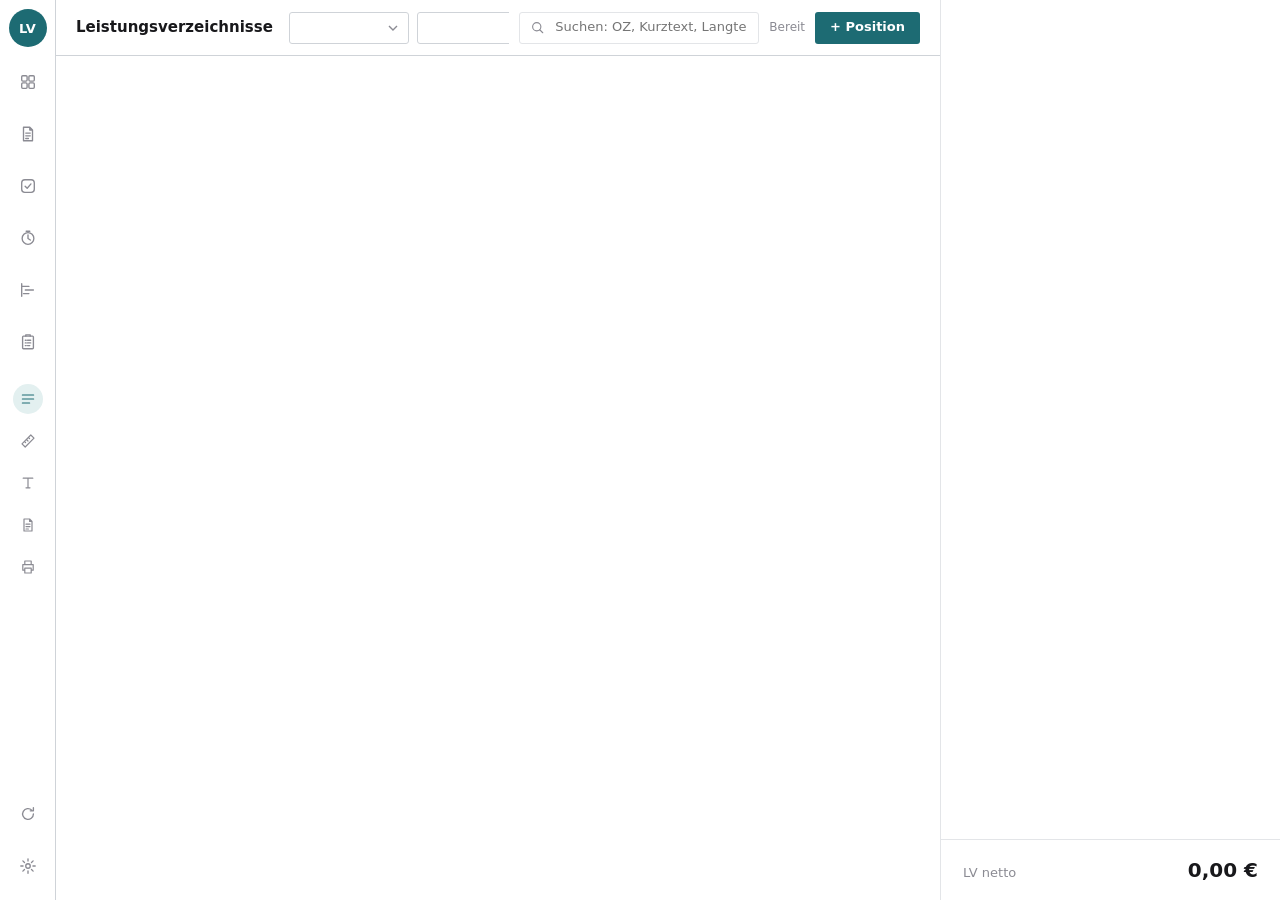
<file: index.html>
<!DOCTYPE html>
<html lang="de">
<head>
  <meta charset="UTF-8">
  <meta name="viewport" content="width=device-width, initial-scale=1">
  <title>LV-Editor</title>
  <link rel="stylesheet" href="style.css?v=4.0">
  <link rel="stylesheet" href="zeit.css?v=4.0">
  <link rel="stylesheet" href="mengen.css?v=4.0">
  <link rel="stylesheet" href="aufgaben.css?v=4.0">
  <link rel="stylesheet" href="eintraege.css?v=4.0">
  <link rel="stylesheet" href="linien.css?v=4.0">
  <link rel="stylesheet" href="mobil.css?v=4.0">
  <!-- Grist Plugin-API. Bei self-hosted Grist alternativ: https://<dein-grist>/grist-plugin-api.js -->
  <script src="https://docs.getgrist.com/grist-plugin-api.js"></script>
  <script>
    // Lokale Vorschau ohne Grist: index.html?demo
    if (new URLSearchParams(location.search).has("demo")) {
      document.write('<script src="../../dev/mock-grist.js"><\/script>');
    }
  </script>
</head>
<body>
<div class="app" id="app">

  <!-- ===== Icon-Leiste ===== -->
  <nav class="rail">
    <div class="logo">LV</div>
    <button type="button" class="ri" data-view="projects" title="Projekte (Übersicht)">
      <svg viewBox="0 0 20 20"><rect x="3" y="3" width="6" height="6" rx="1.2"/><rect x="11" y="3" width="6" height="6" rx="1.2"/><rect x="3" y="11" width="6" height="6" rx="1.2"/><rect x="11" y="11" width="6" height="6" rx="1.2"/></svg></button>
    <button type="button" class="ri" data-view="notes" title="Notizen (alle Einträge)">
      <svg viewBox="0 0 20 20"><path d="M5 2.5h7l3 3v12H5z M12 2.5v3h3 M7.5 9h5M7.5 12h5M7.5 15h3"/></svg></button>
    <button type="button" class="ri" data-view="tasks" title="Aufgaben">
      <svg viewBox="0 0 20 20"><rect x="3" y="3" width="14" height="14" rx="3.5"/><path d="M6.8 10.2l2.3 2.3 4.2-4.8"/></svg></button>
    <button type="button" class="ri" data-view="time" title="Zeiterfassung">
      <svg viewBox="0 0 20 20"><circle cx="10" cy="10.5" r="6.5"/><path d="M10 6.5v4l2.6 1.8M8 2.5h4"/></svg></button>
    <button type="button" class="ri" data-view="plan" title="Bauzeitenplan">
      <svg viewBox="0 0 20 20"><path d="M3 3v14M3 6h8M7 10h9M5 14h6"/></svg></button>
    <button type="button" class="ri" id="lvMainButton" title="Leistungsverzeichnis">
      <svg viewBox="0 0 20 20"><rect x="4" y="3.5" width="12" height="14" rx="1"/><path d="M7.5 3.5V2h5v1.5"/><path d="M7 8h1M9.5 8H13M7 11h1M9.5 11H13M7 14h1M9.5 14H12"/></svg></button>
    <span class="rsep"></span>
    <button type="button" class="ri sub on" data-view="edit" title="Liste bearbeiten">
      <svg viewBox="0 0 20 20"><path d="M3 5h14M3 10h14M3 15h9"/></svg></button>
    <button type="button" class="ri sub" data-view="mengen" title="Mengen &amp; Variablen">
      <svg viewBox="0 0 20 20"><path d="M2.5 13.5l11-11 4 4-11 11z M5.5 10.5l1.5 1.5M8 8l2 2M10.5 5.5l1.5 1.5"/></svg></button>
    <button type="button" class="ri sub" data-view="texts" title="Texte (Vor- und Nachbemerkungen)">
      <svg viewBox="0 0 20 20"><path d="M4 4h12M10 4v12M7.5 16h5"/></svg></button>
    <button type="button" class="ri sub" data-view="document" title="Dokumentansicht">
      <svg viewBox="0 0 20 20"><path d="M5 2.5h7l3 3v12H5z M12 2.5v3h3 M7.5 9h5M7.5 12h5M7.5 15h3"/></svg></button>
    <div class="menu-wrap">
      <button type="button" class="ri sub" id="printMenuButton" title="Drucken und Export">
        <svg viewBox="0 0 20 20"><path d="M6 7V2.5h8V7 M6 14H3.5V7h13v7H14 M6 11.5h8v6H6z"/></svg></button>
      <div class="menu" id="printMenu" hidden>
        <div class="menu-sec">Druckstil</div>
        <div class="seg pstyle"><button type="button" data-pstyle="klassisch">Klassisch</button><button type="button" data-pstyle="modern">Modern</button></div>
        <hr>
        <button type="button" data-print="ausschreibung"><b>Ausschreibung</b><small>ohne Preise, mit Bieterfeldern</small></button>
        <button type="button" data-print="kostenanschlag"><b>Kostenvoranschlag</b><small>mit Kostenansatz (EP/GB)</small></button>
        <button type="button" data-print="kosten"><b>Kostenschätzung</b><small>kompakt, ohne Langtexte, mit Verteilung</small></button>
        <button type="button" data-print="kurz"><b>Kurz-LV</b><small>nur Kurztexte, mit Preisen</small></button>
        <button type="button" data-print="mengen"><b>Mengenermittlung</b><small>Formeln, Rechenzeilen, Variablen</small></button>
        <hr>
        <button type="button" data-export="xlsx"><b>Excel / Calc</b><small>.xlsx mit Preisen und Formeln</small></button>
        <button type="button" data-export="xlsx-bieter"><b>Excel / Calc für Bieter</b><small>.xlsx ohne Preise, GB rechnet mit</small></button>
        <button type="button" data-export="csv"><b>CSV</b><small>Positionsliste, Semikolon</small></button>
        <hr>
        <button type="button" id="exportTypstButton"><b>Typst-Datei</b><small>für eigenes Layout</small></button>
      </div>
    </div>
    <span class="rail-sp"></span>
    <button type="button" class="ri" id="refreshButton" title="Neu laden">
      <svg viewBox="0 0 20 20"><path d="M16 10a6 6 0 1 1-1.8-4.3 M16 3v3.5h-3.5"/></svg></button>
    <button type="button" class="ri" id="settingsButton" title="Einstellungen">
      <svg viewBox="0 0 20 20"><circle cx="10" cy="10" r="2.5"/><path d="M10 2v2.5M10 15.5V18M2 10h2.5M15.5 10H18M4.3 4.3l1.8 1.8M13.9 13.9l1.8 1.8M4.3 15.7l1.8-1.8M13.9 6.1l1.8-1.8"/></svg></button>
  </nav>

  <!-- ===== Mitte ===== -->
  <section class="mid">
    <header class="bar">
      <h1 class="ph">Leistungsverzeichnisse</h1>
      <div class="ctx">
        <select id="lvSelect" class="sel-lv" title="Leistungsverzeichnis"></select>
        <span class="sep">·</span>
        <select id="projectSelect" class="sel-pr" title="Projekt"></select>
        <span id="lvStatus" class="status" hidden></span>
        <button type="button" class="link" id="newLvButton" title="Neues Projekt oder LV anlegen">+ Neu</button>
      </div>
      <label class="cmd">
        <svg viewBox="0 0 20 20"><circle cx="9" cy="9" r="5.5"/><path d="M13 13l4 4"/></svg>
        <input type="search" id="search" placeholder="Suchen: OZ, Kurztext, Langtext …" autocomplete="off">
        <kbd>⌘K</kbd>
      </label>
      <span id="saveStatus" class="save-status">Bereit</span>
      <button type="button" class="btn btn-primary" id="addPositionButton">+ Position</button>
    </header>

    <div id="schemaBanner" class="banner" hidden>
      <div><b id="schemaBannerTitle">Datenmodell erweitern</b> <span id="schemaBannerText"></span></div>
      <button type="button" class="btn btn-primary" id="schemaButton">Jetzt anlegen</button>
    </div>

    <div class="scroll">
      <div class="list" id="list"></div>
      <div class="paper" id="documentView" hidden></div>
    </div>

    <div class="projects" id="projectsView" hidden>
      <header class="bar">
        <h1 class="ph">Projekte</h1><span class="muted" id="projCount"></span>
        <span class="spacer"></span>
        <label class="cmd pcmd">
          <svg viewBox="0 0 20 20"><circle cx="9" cy="9" r="5.5"/><path d="M13 13l4 4"/></svg>
          <input type="search" id="projSearch" placeholder="Projekt, Bauherr, Ort …" autocomplete="off">
        </label>
        <button type="button" class="btn btn-primary" id="projNew">+ Projekt</button>
      </header>
      <div class="pscroll">
        <div class="kpis" id="projKpis"></div>
        <div class="seg pfilter" id="projFilter"></div>
        <div id="projList"></div>
      </div>
    </div>

    <div class="mg" id="mengenView" hidden>
      <header class="bar">
        <h1 class="ph">Mengen &amp; Variablen</h1>
        <select id="mgProject" class="sel-pr" title="Projekt"></select>
        <span class="spacer"></span>
        <button type="button" class="btn btn-ghost" id="mgRecalc" hidden>Mengen aktualisieren</button>
        <button type="button" class="btn btn-primary" id="mgAdd">+ Variable</button>
      </header>
      <div id="mgBanner" class="banner" hidden>
        <div><b>Mengen &amp; Variablen einrichten</b> <span id="mgBannerText"></span></div>
        <button type="button" class="btn btn-primary" id="mgInstall">Jetzt einrichten</button>
      </div>
      <div class="mg-scroll" id="mgBody"></div>
    </div>

    <div class="zt" id="timeView" hidden>
      <header class="bar zt-bar">
        <h1 class="ph">Zeiterfassung</h1>
        <div class="zt-wk">
          <button type="button" class="zt-nav" id="ztPrev" title="Zurück"><svg viewBox="0 0 20 20"><path d="M12 5l-5 5 5 5"/></svg></button>
          <b id="ztWeekLbl"></b><small id="ztWeekRange"></small>
          <button type="button" class="zt-nav" id="ztNext" title="Weiter"><svg viewBox="0 0 20 20"><path d="M8 5l5 5-5 5"/></svg></button>
        </div>
        <button type="button" class="btn btn-ghost" id="ztToday">Heute</button>
        <div class="seg zt-tabs" id="ztTabs">
          <button type="button" data-zt="list">Liste</button>
          <button type="button" data-zt="cal">Kalender</button>
          <button type="button" data-zt="stats">Auswertung</button>
        </div>
        <span class="spacer"></span>
        <div class="zt-timer" id="ztTimer" hidden></div>
        <button type="button" class="zt-nav zt-cfg" id="ztSetup" title="Name, Soll-Stunden und Tags">
          <svg viewBox="0 0 20 20"><path d="M3 6h9M15 6h2M3 14h2M8 14h9"/><circle cx="13.5" cy="6" r="1.6"/><circle cx="6.5" cy="14" r="1.6"/></svg></button>
      </header>
      <div id="ztBanner" class="banner" hidden>
        <div><b>Zeiterfassung einrichten</b> <span id="ztBannerText"></span></div>
        <button type="button" class="btn btn-primary" id="ztInstall">Jetzt einrichten</button>
      </div>
      <div class="zt-scroll" id="ztBody"></div>
    </div>

    <div class="ag" id="tasksView" hidden>
      <header class="bar ag-bar">
        <h1 class="ph">Aufgaben</h1>
        <select id="agProject" class="sel-pr" title="Projekt"></select>
        <span class="spacer"></span>
        <div class="zt-timer" id="agTimer" hidden></div>
        <div class="seg ag-seg" id="agMode"><button type="button" data-agm="list">Liste</button><button type="button" data-agm="board">Board</button></div>
        <div class="seg ag-seg" id="agWho" title="Meine = mir zugewiesen oder niemandem"><button type="button" data-agw="all">Alle</button><button type="button" data-agw="mine">Meine</button></div>
      </header>
      <div id="agBanner" class="banner" hidden>
        <div><b>Aufgaben einrichten</b> <span id="agBannerText"></span></div>
        <button type="button" class="btn btn-primary" id="agInstall">Jetzt einrichten</button>
      </div>
      <div class="ag-body" id="agMain">
        <div class="ag-scroll" id="agBody"></div>
        <aside class="ag-detail" id="agDetail" hidden></aside>
      </div>
    </div>

    <div class="ag nt" id="notesView" hidden>
      <header class="bar ag-bar">
        <h1 class="ph">Notizen</h1>
        <select id="ntProject" class="sel-pr" title="Projekt"></select>
        <div class="seg ag-seg" id="ntMode"><button type="button" data-ntm="all">Alle Einträge</button><button type="button" data-ntm="notes">Nur Notizen</button></div>
        <span class="spacer"></span>
        <label class="cmd pcmd nt-search">
          <svg viewBox="0 0 20 20"><circle cx="9" cy="9" r="5.5"/><path d="M13 13l4 4"/></svg>
          <input type="search" id="ntSearch" placeholder="Einträge durchsuchen …" autocomplete="off">
        </label>
      </header>
      <div id="ntBanner" class="banner" hidden>
        <div><b>Notizen einrichten</b> <span id="ntBannerText"></span></div>
        <button type="button" class="btn btn-primary" id="ntInstall">Jetzt einrichten</button>
      </div>
      <div class="ag-body" id="ntMain">
        <div class="ag-scroll" id="ntBody"></div>
      </div>
    </div>

    <div class="ag pl" id="planView" hidden>
      <header class="bar ag-bar">
        <h1 class="ph">Bauzeitenplan</h1>
        <select id="plProject" class="sel-pr" title="Projekt"></select>
        <span class="spacer"></span>
        <label class="pl-duesw" title="Aufgaben mit Fälligkeit, aber ohne Zeitraum, als kurze Balken zeigen"><input type="checkbox" id="plDue"> Fällige Aufgaben</label>
        <div class="seg ag-seg" id="plScale"><button type="button" data-pls="week">Woche</button><button type="button" data-pls="month">Monat</button><button type="button" data-pls="quarter">Quartal</button></div>
        <button type="button" class="btn btn-ghost" id="plNew">+ Eintrag</button>
      </header>
      <div id="plBanner" class="banner" hidden>
        <div><b>Bauzeitenplan einrichten</b> <span id="plBannerText"></span></div>
        <button type="button" class="btn btn-primary" id="plInstall">Jetzt einrichten</button>
      </div>
      <div class="ag-body" id="plMain">
        <div class="pl-scroll" id="plBody"></div>
      </div>
    </div>

    <div class="texts" id="textsView" hidden>
      <div class="slots" id="textSlots"></div>
      <div class="ted" id="textEditor">
        <div class="crumb" id="txCrumb"></div>
        <div class="edh">
          <h1 id="txTitle">Vorbemerkung</h1>
          <label class="tg"><span>Im LV anzeigen</span><input type="checkbox" id="txOn" class="sw"></label>
        </div>
        <div class="seg seg-inline" id="txPart">
          <button type="button" data-part="Vorbemerkung">Vorbemerkung</button>
          <button type="button" data-part="Nachbemerkung">Nachbemerkung</button>
        </div>
        <textarea id="txText" spellcheck="true"></textarea>
        <div class="tfoot"><span id="txStatus"></span><span id="txCount"></span></div>
        <p class="muted" id="txHint"></p>
      </div>
    </div>
  </section>

  <!-- ===== Inspector ===== -->
  <aside class="inspector" id="inspector">
    <div class="ins-body">
      <form id="posPanel" autocomplete="off" hidden>
        <div class="ins-h"><span>Position</span><button type="button" class="x" id="closeInspector" title="Schließen (Esc)">✕</button></div>
        <div class="ins-oz" id="inspectorOz">–</div>
        <div class="muted ins-path" id="inspectorPath"></div>

        <label class="f"><span>Kurztext</span>
          <input type="text" id="fKurztext" class="big" placeholder="Kurzbeschreibung der Leistung"></label>
        <label class="f"><span>Langtext</span>
          <textarea id="fLangtext" rows="4" placeholder="Ausführliche Leistungsbeschreibung"></textarea></label>
        <div class="qty-grid">
          <label class="f q-menge"><span id="fMengeLbl">Menge</span><input type="text" id="fMenge" class="num" autocomplete="off"></label>
          <label class="f q-einh"><span>Einheit</span><input type="text" id="fEinheit" list="unitList"><datalist id="unitList"></datalist></label>
          <label class="f q-ep"><span>EP €</span><input type="text" inputmode="decimal" id="fEinheitspreis" class="num"></label>
          <div class="f q-gp"><span>GP €</span><output id="fGesamt" class="out">0,00 €</output></div>
        </div>
        <div class="mg-box" id="mgBox"></div>
        <div class="f"><span>Positionsart</span><div class="seg" id="typeSeg"></div></div>
        <label class="switch"><input type="checkbox" id="fAktiv"><span>Aktiv (inaktive Positionen fehlen im Druck)</span></label>
        <div class="ins-foot">
          <span class="muted" id="dirtyIndicator"></span>
          <span class="spacer"></span>
          <button type="button" class="link" id="duplicateButton">Duplizieren</button>
          <button type="button" class="link danger" id="deleteButton">Löschen</button>
        </div>
      </form>
      <div id="summaryPanel"></div>
      <div id="textPreview" hidden></div>
      <div id="projectPanel" hidden></div>
    </div>
    <div class="ins-total"><span id="insTotalLabel">LV netto</span><b id="lvNet">0,00 €</b></div>
  </aside>
  <!-- ===== Tageskalender rechts (Zeit / Aufgaben) ===== -->
  <aside class="dayside" id="dayside" hidden></aside>
</div>
<div id="globalMessage" class="toast" hidden></div>

<!-- ===== Dialog: Titel ===== -->
<dialog id="titleDialog" class="dialog">
  <form method="dialog" id="titleForm">
    <h2 id="titleDialogHeading">Titel</h2>
    <label class="field"><span>Bezeichnung</span><input type="text" id="tBezeichnung" required></label>
    <p class="muted">Vor- und Nachbemerkungen zu diesem Titel trägst du im Reiter „Texte“ ein (Symbol T in der linken Leiste).</p>
    <div class="dialog-foot">
      <button type="button" class="btn btn-danger" id="tDelete">Löschen</button>
      <span class="spacer"></span>
      <button type="button" class="btn btn-ghost" id="tCancel">Abbrechen</button>
      <button type="submit" class="btn btn-primary">Speichern</button>
    </div>
  </form>
</dialog>

<!-- ===== Dialog: Projekt / LV anlegen ===== -->
<dialog id="quickStartDialog" class="dialog">
  <form method="dialog" id="quickStartForm">
    <div class="seg q-mode" id="qMode">
      <button type="button" data-mode="lv">LV im Projekt</button>
      <button type="button" data-mode="project">Neues Projekt</button>
    </div>
    <h2 id="qHeading">Neues Leistungsverzeichnis</h2>
    <p class="muted" id="qProjectHint"></p>
    <input type="checkbox" id="qNewProject" hidden>
    <div id="qProjectFields">
      <div class="grid-2">
        <label class="field"><span>Projektnummer</span><input type="text" id="qProjektnummer" placeholder="z. B. 2601"></label>
        <label class="field"><span>Projektname</span><input type="text" id="qProjektname" placeholder="z. B. Anbau M52"></label>
      </div>
      <label class="field"><span>Bauherr / Auftraggeber</span><input type="text" id="qBauherr"></label>
      <label class="field"><span>Straße</span><input type="text" id="qStrasse"></label>
      <div class="grid-2">
        <label class="field"><span>PLZ</span><input type="text" id="qPLZ"></label>
        <label class="field"><span>Ort</span><input type="text" id="qOrt"></label>
      </div>
      <label class="switch" id="qWithLvWrap"><input type="checkbox" id="qWithLv" checked><span>Gleich ein LV anlegen</span></label>
    </div>
    <div id="qLvFields">
    <div class="grid-2">
      <label class="field"><span>LV-Nummer</span><input type="text" id="qLvNummer" placeholder="z. B. 02" required></label>
      <label class="field"><span>Gewerk</span><input type="text" id="qGewerk" placeholder="z. B. Rohbau"></label>
    </div>
    <label class="field"><span>LV-Bezeichnung</span><input type="text" id="qLvName" placeholder="z. B. Rohbauarbeiten" required></label>
    <label class="field"><span>Vorlage</span><select id="qTemplate">
      <option value="">Leer beginnen</option>
      <option value="din276">Kostenschätzung nach DIN 276 (Kostengruppen 100–800)</option>
      <option value="din277">Flächen nach DIN 277 (NUF, TF, VF, KGF, BRI)</option>
    </select></label>
    </div>
    <div class="dialog-foot">
      <span class="spacer"></span>
      <button type="button" class="btn btn-ghost" id="qCancel">Abbrechen</button>
      <button type="submit" class="btn btn-primary" id="qSubmit">Anlegen</button>
    </div>
  </form>
</dialog>

<!-- ===== Dialog: Projekt bearbeiten ===== -->
<dialog id="projectDialog" class="dialog">
  <form method="dialog" id="projectForm">
    <h2>Projekt bearbeiten</h2>
    <div class="grid-2">
      <label class="field"><span>Projektnummer</span><input type="text" id="pj_Projektnummer"></label>
      <label class="field"><span>Status</span><select id="pj_Projektstatus"></select></label>
    </div>
    <label class="field"><span>Projektname</span><input type="text" id="pj_Projektname" required></label>
    <label class="field"><span>Bauherr / Auftraggeber</span><input type="text" id="pj_Bauherr"></label>
    <label class="field"><span>Straße</span><input type="text" id="pj_Strasse"></label>
    <div class="grid-2">
      <label class="field"><span>PLZ</span><input type="text" id="pj_PLZ"></label>
      <label class="field"><span>Ort</span><input type="text" id="pj_Ort"></label>
    </div>
    <label class="field"><span>Planer / Architekt</span><input type="text" id="pj_Architekt"></label>
    <div class="dialog-foot">
      <span class="spacer"></span>
      <button type="button" class="btn btn-ghost" id="pjCancel">Abbrechen</button>
      <button type="submit" class="btn btn-primary">Speichern</button>
    </div>
  </form>
</dialog>

<!-- ===== Dialog: LV-Angaben ===== -->
<dialog id="lvDialog" class="dialog dialog-wide">
  <form method="dialog" id="lvForm">
    <h2>LV-Angaben</h2>
    <div class="grid-3">
      <label class="field"><span>LV-Nummer</span><input type="text" id="lv_LV_Nummer"></label>
      <label class="field"><span>Gewerk</span><input type="text" id="lv_Gewerk"></label>
      <label class="field"><span>Bearbeitungsstand</span><select id="lv_Bearbeitungsstand"></select></label>
    </div>
    <label class="field"><span>LV-Bezeichnung</span><input type="text" id="lv_LV_Bezeichnung"></label>
    <div class="dialog-sec">Deckblatt</div>
    <div class="grid-2">
      <label class="field"><span>Vergabeverfahren</span><input type="text" id="lv_Vergabeverfahren"></label>
      <label class="field"><span>Angebotsabgabe (Datum, Uhrzeit)</span><input type="text" id="lv_Angebotsfrist"></label>
      <label class="field"><span>Submission</span><input type="text" id="lv_Submission"></label>
      <label class="field"><span>Zuschlagsfrist</span><input type="text" id="lv_Zuschlagsfrist"></label>
    </div>
    <label class="field"><span>Ort der Angebotsabgabe</span><textarea id="lv_Ort_Angebotsabgabe" rows="3"></textarea></label>
    <div class="dialog-foot">
      <span class="spacer"></span>
      <button type="button" class="btn btn-ghost" id="lvCancel">Abbrechen</button>
      <button type="submit" class="btn btn-primary">Speichern</button>
    </div>
  </form>
</dialog>

<!-- ===== Dialog: Einstellungen ===== -->
<dialog id="settingsDialog" class="dialog">
  <form method="dialog" id="settingsForm">
    <h2>Einstellungen</h2>
    <p class="muted">Diese Angaben erscheinen im Druck als Planer-Block. Sie werden in den Widget-Optionen gespeichert.</p>
    <label class="field"><span>Büro / Planer</span><input type="text" id="sPlaner"></label>
    <label class="field"><span>Anschrift (mehrzeilig)</span><textarea id="sAnschrift" rows="3"></textarea></label>
    <label class="field"><span>Ansprechpartner, Telefon, E-Mail (mehrzeilig)</span><textarea id="sKontakt" rows="3"></textarea></label>
    <div class="field"><span>Logo für den Druck (SVG oder PNG)</span>
      <div class="logo-row"><div class="logo-prev" id="sLogoPreview"></div>
        <label class="btn">Datei wählen<input type="file" id="sLogoFile" accept="image/svg+xml,image/png,image/jpeg" hidden></label>
        <button type="button" class="link danger" id="sLogoRemove">Entfernen</button></div></div>
    <div class="grid-2">
      <label class="field"><span>MwSt.-Satz %</span><input type="text" id="sMwst" class="num"></label>
      <label class="field"><span>Schrittweite Positionen</span><input type="text" id="sStep" class="num"></label>
    </div>
    <div class="dialog-foot">
      <span class="spacer"></span>
      <button type="button" class="btn btn-ghost" id="sCancel">Abbrechen</button>
      <button type="submit" class="btn btn-primary">Speichern</button>
    </div>
  </form>
</dialog>

<dialog id="ztDialog" class="dialog zt-dialog">
  <form method="dialog" id="ztForm">
    <h2 id="zdTitle">Eintrag</h2>
    <label class="field"><span>Projekt</span><select id="zdProject"></select></label>
    <div class="grid-2">
      <label class="field"><span>Datum</span><input type="date" id="zdDate"></label>
      <label class="field"><span>Zeit (13–14:30) oder Dauer (1,5h)</span><input type="text" id="zdTime" autocomplete="off"></label>
    </div>
    <div class="field"><span>Leistungsphase (HOAI)</span><div class="zd-lps" id="zdLp"></div><small class="muted" id="zdLpName"></small></div>
    <div class="field"><span>Tätigkeit</span><div class="zd-tags" id="zdTags"></div></div>
    <label class="field"><span>Notiz</span><input type="text" id="zdNote" placeholder="Was wurde gemacht? (optional)"></label>
    <label class="field" id="zdTaskWrap" hidden><span>Eintrag (Notiz, Aufgabe oder Plan)</span><select id="zdTask"></select></label>
    <div class="dialog-foot">
      <button type="button" class="btn btn-danger" id="zdDelete">Löschen</button>
      <span class="spacer"></span>
      <button type="button" class="btn btn-ghost" id="zdCancel">Abbrechen</button>
      <button type="submit" class="btn btn-primary">Speichern</button>
    </div>
  </form>
</dialog>

<dialog id="ztSetupDialog" class="dialog dialog-wide">
  <form method="dialog" id="ztSetupForm">
    <h2>Zeiterfassung</h2>
    <div class="grid-2">
      <label class="field"><span>Dein Name (nur auf diesem Gerät)</span><input type="text" id="zsName" placeholder="z. B. Kürzel"></label>
      <label class="field"><span>Soll-Stunden pro Woche</span><input type="text" id="zsSoll" class="num"></label>
    </div>
    <p class="muted">Mit Namen zeigen Liste und Kalender deine Einträge (und solche ohne Namen). Die Auswertung kann nach Person filtern.</p>
    <div class="dialog-sec">Tags (Tätigkeiten)</div>
    <div class="zs-tags" id="zsTags"></div>
    <button type="button" class="link" id="zsAddTag">+ Tag hinzufügen</button>
    <p class="muted">Tipp: Eine lange Tag-Liste kannst du auch direkt in Grist in die Tabelle „Tags“ einfügen.</p>
    <div class="dialog-foot">
      <span class="spacer"></span>
      <button type="button" class="btn btn-ghost" id="zsCancel">Abbrechen</button>
      <button type="submit" class="btn btn-primary">Speichern</button>
    </div>
  </form>
</dialog>

<script src="app.js?v=4.0"></script>
<script src="zeit.js?v=4.0"></script>
<script src="mengen.js?v=4.0"></script>
<script src="aufgaben.js?v=4.0"></script>
<script src="eintraege.js?v=4.0"></script>
<script src="mobil.js?v=4.0"></script>
</body>
</html>
</file>
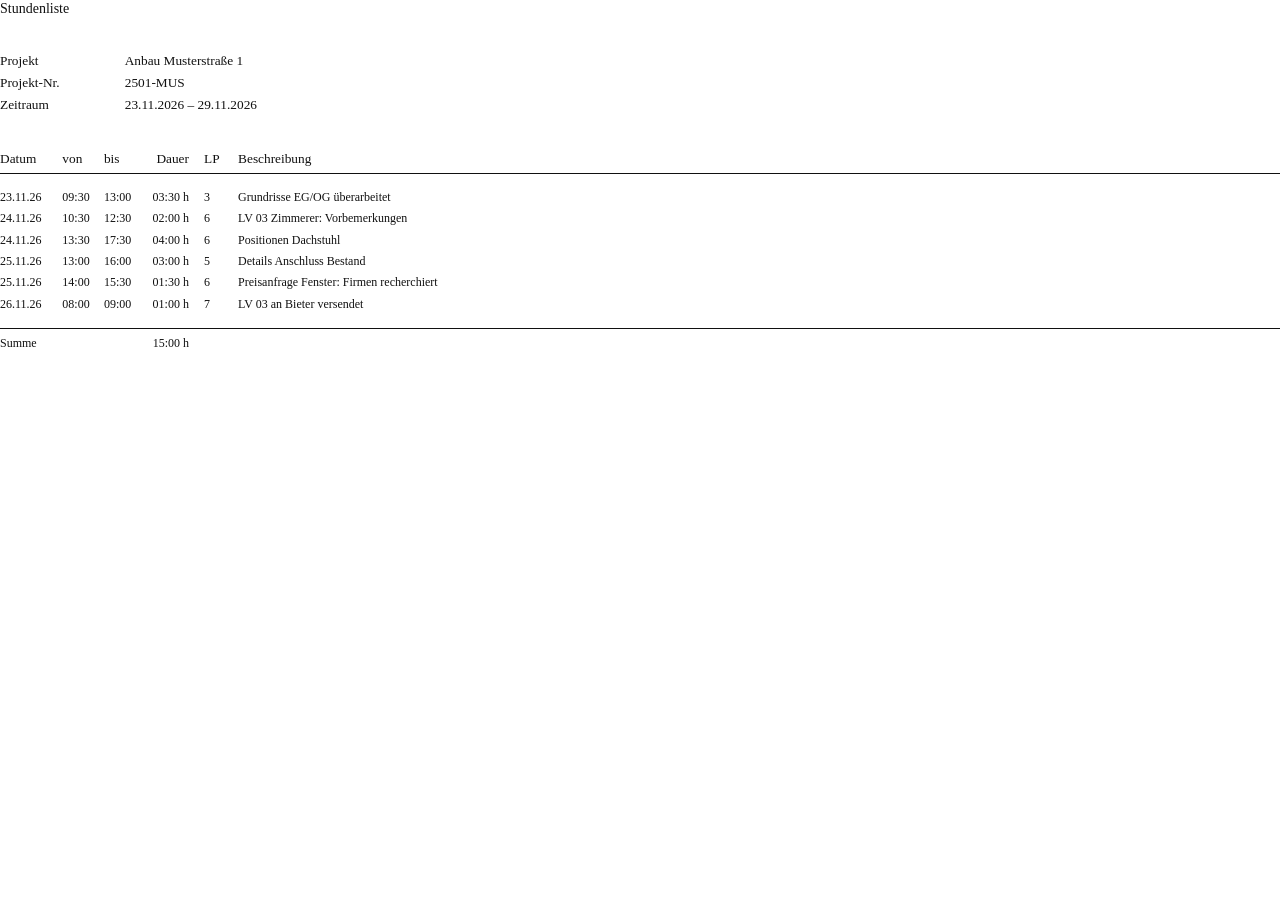
<file: dev/_stl.html>
<!DOCTYPE html><html lang="de"><head><meta charset="utf-8"><title>Stundenliste 2501-MUS 23.11.2026–29.11.2026</title><style>
  @page { size: A4; margin: 20mm 20mm 28mm 20.5mm;
    @bottom-left { content: "Seite " counter(page) " von " counter(pages) "  ·  erstellt am 26.11.2026"; vertical-align: bottom; padding-bottom: 16.6mm; font: 300 7.5pt "Family", "Iowan Old Style", Charter, Georgia, serif; color: #8a8a8a; width: 69mm; }
    @bottom-right { content: element(logo); vertical-align: bottom; text-align: right; padding-bottom: 16.35mm; width: 100mm; } }
  html { font: 300 9pt/1.32 "Family", "Iowan Old Style", Charter, Georgia, serif; color: #111; }
  body { margin: 0; }
  .logo-run { position: running(logo); text-align: right; line-height: 0; }
  .logo-run img { height: 4.66mm; width: auto; max-width: 80mm; display: inline-block; }
  h1 { font-weight: 500; font-size: 10.5pt; margin: 0 0 9mm; }
  .meta { border-collapse: collapse; margin-bottom: 8.5mm; font-size: 10pt; }
  .meta td { padding: 0 0 1.1mm; vertical-align: top; }
  .meta td:first-child { width: 33mm; }
  table.t { width: 100%; border-collapse: collapse; table-layout: fixed; }
  .t th { font-weight: 300; font-size: 10pt; text-align: left; padding: 0 0 1.4mm; border-bottom: .6pt solid #111; }
  .t tbody tr:first-child td { padding-top: 4.2mm; }
  .t td { padding: 0 0 1.5mm; vertical-align: top; }
  .t tr { break-inside: avoid; }
  .t.pb { break-before: page; }
  .t .r { text-align: right; padding-right: 4mm; }
  .sum { width: 100%; border-collapse: collapse; table-layout: fixed; margin-top: 2.5mm; border-top: .6pt solid #111; break-inside: avoid; }
  .sum td { padding: 1.8mm 0 0; font-weight: 400; }
  .sum .r { text-align: right; padding-right: 4mm; }
  </style></head><body>
  
  <h1>Stundenliste</h1>
  <table class="meta"><tr><td>Projekt</td><td>Anbau Musterstraße 1</td></tr><tr><td>Projekt-Nr.</td><td>2501-MUS</td></tr><tr><td>Zeitraum</td><td>23.11.2026 – 29.11.2026</td></tr></table>
  <table class="t">
    <colgroup><col style="width:16.5mm"><col style="width:11mm"><col style="width:11mm"><col style="width:15.5mm"><col style="width:9mm"><col></colgroup>
    <thead><tr><th>Datum</th><th>von</th><th>bis</th><th class="r">Dauer</th><th>LP</th><th>Beschreibung</th></tr></thead>
    <tbody><tr><td>23.11.26</td><td>09:30</td><td>13:00</td><td class="r">03:30 h</td><td>3</td><td>Grundrisse EG/OG überarbeitet</td></tr><tr><td>24.11.26</td><td>10:30</td><td>12:30</td><td class="r">02:00 h</td><td>6</td><td>LV 03 Zimmerer: Vorbemerkungen</td></tr><tr><td>24.11.26</td><td>13:30</td><td>17:30</td><td class="r">04:00 h</td><td>6</td><td>Positionen Dachstuhl</td></tr><tr><td>25.11.26</td><td>13:00</td><td>16:00</td><td class="r">03:00 h</td><td>5</td><td>Details Anschluss Bestand</td></tr><tr><td>25.11.26</td><td>14:00</td><td>15:30</td><td class="r">01:30 h</td><td>6</td><td>Preisanfrage Fenster: Firmen recherchiert</td></tr><tr><td>26.11.26</td><td>08:00</td><td>09:00</td><td class="r">01:00 h</td><td>7</td><td>LV 03 an Bieter versendet</td></tr></tbody>
  </table>
  <table class="sum"><colgroup><col style="width:38.5mm"><col style="width:15.5mm"><col></colgroup>
    <tr><td>Summe</td><td class="r">15:00 h</td><td></td></tr></table>
<script>
  // Tabelle vorab auf Seiten aufteilen, damit der Tabellenkopf auf jeder Seite steht
  function splitTable() {
    const mm = v => v * 96 / 25.4, t = document.querySelector("table.t");
    if (!t) return;
    document.body.style.width = "169.5mm";
    const rows = [...t.tBodies[0].rows], head = t.tHead.getBoundingClientRect().height;
    const first = t.getBoundingClientRect().top - document.body.getBoundingClientRect().top;
    const avail = mm(297 - 20 - 28) - mm(6);
    const groups = [[]]; let used = first + head;
    for (const r of rows) {
      const h = r.getBoundingClientRect().height;
      if (used + h > avail && groups[groups.length - 1].length) { groups.push([]); used = head + mm(4.2); }
      groups[groups.length - 1].push(r); used += h;
    }
    document.body.style.width = "";
    let prev = t;
    for (const g of groups.slice(1)) {
      const n = t.cloneNode(false); n.append(t.querySelector("colgroup").cloneNode(true), t.tHead.cloneNode(true));
      const tb = document.createElement("tbody"); g.forEach(r => tb.appendChild(r)); n.appendChild(tb);
      n.classList.add("pb"); prev.after(n); prev = n;
    }
  }
  let printed = false;
  const go = () => { if (!printed) { printed = true; setTimeout(() => window.__done = true, 300); } };
  window.PagedConfig = { auto: true, before: splitTable, after: go };
  setTimeout(() => { if (!window.PagedPolyfill) go(); }, 6000);
</script>
<script src="http://localhost:8765/widgets/lv-editor/vendor/paged.polyfill.min.js" onerror="go()"></script>
</body></html>
</file>
<file: style.css>
/* ======================================================
   LV-Editor – Stylesheet · Layout „Kompakt“ (v2.1)
   Icon-Leiste · durchgehende Liste · Inspector
   Farben folgen dem Grist-Theme (auch Dark Mode), mit Fallbacks.
   ====================================================== */

:root {
  --bg:      var(--grist-theme-page-bg, #fafafa);
  --surface: var(--grist-theme-panel-bg, #ffffff);
  --ink:     var(--grist-theme-text, #18181b);
  --muted:   var(--grist-theme-text-light, #8b8b93);
  --line:    var(--grist-theme-table-body-border, #ececef);
  --line-2:  #dcdce1;
  --hover:   #f4f4f6;
  --accent:  #16a37a;
  --accent-soft: #e8f6f0;
  --danger:  #c2412d;
  --warn-bg: #fff7e6;
  --warn-ink:#8a5a00;
  --font: "Inter", ui-sans-serif, system-ui, -apple-system, "Segoe UI", Roboto, Arial, sans-serif;
  --mono: ui-monospace, "SF Mono", Menlo, Consolas, monospace;
  font: 13px/1.4 var(--font);
  color: var(--ink);
}

* { box-sizing: border-box; }
html, body { margin: 0; height: 100%; background: var(--bg); }
button, input, select, textarea { font: inherit; color: inherit; }
button { cursor: pointer; }
button:disabled { opacity: .35; cursor: default; }
[hidden] { display: none !important; }
.muted { color: var(--muted); font-size: 12px; }
.num { text-align: right; font-variant-numeric: tabular-nums; }
.spacer { flex: 1; }
svg { width: 18px; height: 18px; fill: none; stroke: currentColor; stroke-width: 1.5; stroke-linecap: round; stroke-linejoin: round; }

.app { display: grid; grid-template-columns: 56px minmax(0, 1fr) 340px; height: 100vh; }

/* ---------- Icon-Leiste ---------- */
.rail {
  display: flex; flex-direction: column; align-items: center; gap: 6px; padding: 14px 0;
  background: var(--surface); border-right: 1px solid var(--line);
}
.logo {
  width: 30px; height: 30px; border-radius: 8px; background: var(--ink); color: var(--surface);
  display: grid; place-items: center; font-weight: 700; font-size: 11px; margin-bottom: 12px;
}
.ri {
  width: 36px; height: 36px; border: 0; border-radius: 9px; background: transparent; color: var(--muted);
  display: grid; place-items: center; padding: 0;
}
.ri:hover { background: var(--hover); color: var(--ink); }
.ri.on { background: var(--hover); color: var(--ink); }
.rail-sp { flex: 1; }

.menu-wrap { position: relative; }
.menu {
  position: absolute; left: calc(100% + 8px); top: 0; min-width: 240px; z-index: 30;
  background: var(--surface); border: 1px solid var(--line); border-radius: 10px;
  box-shadow: 0 12px 32px rgba(16,24,40,.14); padding: 6px;
}
.menu button {
  display: flex; flex-direction: column; align-items: flex-start; gap: 1px; width: 100%;
  border: 0; background: transparent; padding: 8px 10px; border-radius: 7px; text-align: left;
}
.menu button:hover { background: var(--hover); }
.menu small { color: var(--muted); font-size: 11px; }
.menu hr { border: 0; border-top: 1px solid var(--line); margin: 6px 0; }

/* ---------- Mitte ---------- */
.mid { display: flex; flex-direction: column; min-width: 0; min-height: 0; }
.bar {
  display: flex; align-items: center; gap: 12px; padding: 10px 20px; min-height: 56px;
  background: var(--surface); border-bottom: 1px solid var(--line);
}
.ctx { display: flex; align-items: center; gap: 4px; min-width: 0; flex: 1; }
.ctx select {
  border: 0; background: transparent; padding: 5px 6px; border-radius: 6px; max-width: 260px;
  text-overflow: ellipsis; appearance: none; -webkit-appearance: none; cursor: pointer;
}
.ctx select:hover { background: var(--hover); }
.ctx select:focus { outline: none; background: var(--hover); }
.sel-lv { font-weight: 600; }
.sel-pr { color: var(--muted); }
.sep { color: var(--muted); }
.status { display: inline-flex; align-items: center; gap: 6px; font-size: 12px; color: var(--muted); margin-left: 8px; white-space: nowrap; }
.dot { width: 7px; height: 7px; border-radius: 50%; background: #d4a300; display: inline-block; }
.dot.st-pruefung { background: #e07b00; }
.dot.st-ausschreibung { background: #2f6fed; }
.dot.st-beauftragt { background: var(--accent); }
.link { border: 0; background: none; color: var(--muted); padding: 5px 7px; border-radius: 6px; font-size: 12.5px; white-space: nowrap; }
.link:hover { color: var(--ink); background: var(--hover); }
.link.danger:hover { color: var(--danger); background: #fdf1ef; }

.cmd {
  display: flex; align-items: center; gap: 8px; width: 300px; padding: 0 10px; height: 34px;
  border: 1px solid var(--line); border-radius: 9px; color: var(--muted); background: var(--surface);
}
.cmd:focus-within { border-color: var(--ink); color: var(--ink); }
.cmd svg { width: 15px; height: 15px; flex: none; }
.cmd input { border: 0; outline: none; background: transparent; flex: 1; min-width: 0; }
.cmd input::-webkit-search-cancel-button { display: none; }
.cmd kbd { font: 11px var(--font); color: var(--muted); }
.save-status { font-size: 12px; color: var(--muted); min-width: 74px; text-align: right; white-space: nowrap; }
.save-status.ok { color: var(--accent); }
.save-status.err { color: var(--danger); }

.btn {
  border: 1px solid transparent; border-radius: 8px; padding: 7px 12px; font-weight: 600; font-size: 12.5px;
  white-space: nowrap;
}
.btn-primary { background: var(--accent); color: #fff; }
.btn-primary:hover:not(:disabled) { filter: brightness(.95); }
.btn-ghost { background: var(--surface); border-color: var(--line-2); }
.btn-ghost:hover:not(:disabled) { background: var(--hover); }
.btn-danger { background: var(--surface); border-color: #f0c9c2; color: var(--danger); }

.banner {
  display: flex; align-items: center; justify-content: space-between; gap: 16px;
  margin: 12px 20px 0; padding: 10px 14px; border-radius: 10px;
  background: var(--warn-bg); color: var(--warn-ink); border: 1px solid #f4dfaa;
}

.scroll { flex: 1; overflow: auto; min-height: 0; }
.list { padding: 6px 20px 60px; }

/* Gruppenkopf (Titel) */
.g {
  display: flex; align-items: center; gap: 10px; padding: 18px 8px 8px; cursor: pointer;
  position: sticky; top: 0; z-index: 2; background: var(--bg);
}
.g.lvl-2 { padding: 12px 8px 6px 28px; position: static; }
.g.lvl-3 { padding: 10px 8px 6px 48px; position: static; }
.g .caret { position: relative; flex: none; width: 20px; height: 20px; padding: 0; border: 0; background: none; color: var(--muted); }
.g .caret:hover { color: var(--ink); }
.g .caret::before, .g .caret::after { content: ""; position: absolute; left: 50%; top: 50%; width: 11px; height: 1.4px; margin: -.7px 0 0 -5.5px; background: currentColor; transition: transform .18s ease; }
.g .caret::after { transform: rotate(90deg); }
.g .caret.open::after { transform: rotate(0deg); }
.g .oz { font: 600 11.5px var(--mono); color: var(--muted); }
.g .n { font-weight: 600; white-space: nowrap; overflow: hidden; text-overflow: ellipsis; }
.g.lvl-2 .n, .g.lvl-3 .n { font-weight: 500; }
.g .c { font-size: 11.5px; color: var(--muted); white-space: nowrap; }
.g .share { width: 80px; height: 4px; border-radius: 2px; background: var(--line); overflow: hidden; flex: none; }
.g .share i { display: block; height: 100%; background: var(--ink); border-radius: 2px; }
.g .s { margin-left: auto; font-weight: 600; font-variant-numeric: tabular-nums; white-space: nowrap; }
.g.lvl-2 .s, .g.lvl-3 .s { font-weight: 500; color: var(--muted); }
.g.on .n { color: var(--accent); }
.g .acts { display: none; gap: 2px; margin-left: 8px; }
.g:hover .acts { display: flex; }
.acts button, .mv button {
  border: 1px solid var(--line); background: var(--surface); color: var(--muted); border-radius: 6px;
  height: 22px; min-width: 22px; padding: 0 6px; font-size: 11px;
}
.acts button:hover:not(:disabled), .mv button:hover:not(:disabled) { color: var(--ink); border-color: var(--line-2); }
.pre { margin: 0 8px 8px 34px; padding: 8px 12px; border-left: 2px solid var(--line-2); color: var(--muted); font-size: 12px; white-space: pre-wrap; }
.pre.lvl-2 { margin-left: 54px; } .pre.lvl-3 { margin-left: 74px; }

/* Positionszeile */
.row {
  display: grid; grid-template-columns: 10px 86px minmax(0, 1fr) 88px 44px 84px 92px 74px; gap: 10px;
  align-items: center; padding: 9px 8px 9px 12px; margin: 0 0 4px; border-radius: 9px;
  background: var(--surface); border: 1px solid transparent; cursor: pointer; width: 100%; text-align: left;
}
.row:hover { border-color: var(--line-2); }
.row.on { border-color: var(--ink); }
.row.off { opacity: .5; }
.row.off .kt { text-decoration: line-through; }
.row .oz { font: 12px var(--mono); color: var(--muted); }
.row .kt { white-space: nowrap; overflow: hidden; text-overflow: ellipsis; }
.row .kt small { color: var(--muted); margin-left: 8px; font-size: 12px; }
.row .r { text-align: right; font-variant-numeric: tabular-nums; white-space: nowrap; }
.row .gb { font-weight: 500; }
.row em { color: var(--muted); font-size: 11.5px; }
.row .mv { display: flex; gap: 2px; justify-content: flex-end; align-items: center; opacity: 0; }
.row .grip { cursor: grab; color: var(--muted); font-size: 13px; padding: 0 4px; user-select: none; }
.row:hover .mv, .row.on .mv { opacity: 1; }
.row.add { display: block; background: none; border: 0; color: var(--muted); padding: 6px 12px 10px 128px; font-size: 12.5px; }
.row.add:hover { color: var(--accent); }
.tag { font-size: 10px; font-weight: 600; border-radius: 4px; padding: 1px 6px; margin-left: 7px; vertical-align: 1px; }
.t-eventual { background: #fff1e0; color: #a45a00; }
.t-bedarf { background: #f1ecff; color: #6741c7; }
.t-alternativ { background: #e8f3ff; color: #1f63b8; }
.t-off { background: var(--hover); color: var(--muted); }
.add-title { display: block; border: 0; background: none; color: var(--muted); padding: 22px 8px; font-size: 13px; }
.add-title:hover { color: var(--accent); }
.empty { display: flex; flex-direction: column; gap: 4px; align-items: center; padding: 60px 20px 10px; color: var(--muted); text-align: center; }
.empty b { color: var(--ink); font-weight: 600; }

/* Aktiv-Punkt vor der OZ */
.adot { width: 9px; height: 9px; border-radius: 50%; border: 0; padding: 0; background: #c9c9cf; cursor: pointer; justify-self: center; }
.adot.on { background: var(--accent); }
.adot:hover { box-shadow: 0 0 0 4px var(--hover); }
.row.off { opacity: 1; }
.row.off > :not(.adot):not(.mv) { opacity: .5; }

/* ---------- Reiter Texte ---------- */
.texts { flex: 1; min-height: 0; display: grid; grid-template-columns: 290px minmax(0, 1fr); }
.slots { border-right: 1px solid var(--line); background: var(--surface); padding: 12px 10px 20px; overflow-y: auto; }
.sh { font-size: 10.5px; letter-spacing: .1em; text-transform: uppercase; color: var(--muted); padding: 12px 8px 6px; }
.grp { display: flex; gap: 8px; padding: 8px 8px 2px; font-weight: 600; }
.grp .oz { font: 600 11.5px var(--mono); color: var(--muted); }
.grp.l2 { padding-left: 22px; font-weight: 500; } .grp.l3 { padding-left: 36px; font-weight: 500; }
.slot {
  display: flex; align-items: center; gap: 8px; width: calc(100% - 14px); margin-left: 14px; border: 0; background: none;
  text-align: left; padding: 6px 8px; border-radius: 7px; color: #3f3f46;
}
.slot.l2 { margin-left: 28px; width: calc(100% - 28px); } .slot.l3 { margin-left: 42px; width: calc(100% - 42px); }
.slot:hover { background: var(--hover); }
.slot.on { background: var(--hover); color: var(--ink); font-weight: 500; }
.slot .x { margin-left: auto; font-size: 11px; color: var(--muted); }
.st { display: inline-block; width: 8px; height: 8px; border-radius: 50%; flex: none; vertical-align: 0; }
.st.s-full { background: var(--accent); }
.st.s-off { background: var(--surface); border: 1.5px solid var(--accent); }
.st.s-empty { background: var(--surface); border: 1.5px dashed #c4c4cc; }
.legend { display: flex; gap: 12px; padding: 14px 8px 0; margin-top: 12px; border-top: 1px solid var(--line); font-size: 11px; color: var(--muted); }
.legend span { display: flex; align-items: center; gap: 5px; }
.ted { padding: 26px 36px; overflow-y: auto; display: flex; flex-direction: column; }
.crumb { font-size: 12px; color: var(--muted); }
.crumb .oz { font-family: var(--mono); }
.edh { display: flex; align-items: center; gap: 16px; margin: 4px 0 16px; }
.edh h1 { font-size: 20px; font-weight: 600; margin: 0; }
.tg { margin-left: auto; display: flex; align-items: center; gap: 10px; font-size: 12.5px; color: #3f3f46; cursor: pointer; }
.sw { appearance: none; -webkit-appearance: none; width: 36px; height: 20px; border-radius: 20px; background: #d4d4d8; position: relative; cursor: pointer; margin: 0; transition: background .15s; }
.sw::after { content: ""; position: absolute; left: 2px; top: 2px; width: 16px; height: 16px; border-radius: 50%; background: #fff; box-shadow: 0 1px 2px rgba(0,0,0,.2); transition: left .15s; }
.sw:checked { background: var(--accent); }
.sw:checked::after { left: 18px; }
.sw:disabled { opacity: .4; cursor: default; }
.seg-inline { width: fit-content; margin-bottom: 14px; }
.q-mode { width: fit-content; margin-bottom: 14px; }
.q-mode button { padding: 5px 14px; font-size: 12px; white-space: nowrap; }
.q-mode button:disabled { opacity: .4; }
.empty .btn { margin-top: 12px; }
.seg.seg-inline button { padding: 5px 14px; font-size: 12px; }
#txText {
  flex: 1; min-height: 320px; width: 100%; resize: none; border: 1px solid var(--line); border-radius: 10px;
  background: var(--surface); padding: 18px 20px; font: 13.5px/1.65 var(--font); color: #27272a; outline: none;
}
#txText:focus { border-color: var(--ink); }
.tfoot { display: flex; justify-content: space-between; color: var(--muted); font-size: 12px; margin-top: 8px; }

/* Druckvorschau im Inspector */
.pv { border: 1px solid var(--line); border-radius: 6px; padding: 16px 14px; font: 9px/1.45 Arial, sans-serif; color: #222; box-shadow: 0 4px 14px rgba(0,0,0,.05); background: #fff; }
.pv-h { display: grid; grid-template-columns: 44px 1fr; font-weight: bold; margin: 8px 0 4px; }
.pv-h.big { font-size: 11px; }
.pv-text { margin: 2px 0 8px 44px; padding: 5px 7px; border-left: 2px solid var(--accent); background: #effaf5; white-space: normal; }
.pv-text i { display: block; font-style: normal; font-size: 7px; letter-spacing: .08em; text-transform: uppercase; color: #666; }
.pv-text em { display: block; font-size: 8px; color: #a45a00; margin-top: 3px; }
.pv-text.off { background: #f6f6f7; border-left-color: #c4c4cc; color: #999; text-decoration: line-through; }
.pv-text.off em { text-decoration: none; }
.pv-text.empty { background: none; border-left: 2px dashed #c4c4cc; color: #999; }
.pv-pos { display: grid; grid-template-columns: 62px 1fr; margin-bottom: 6px; color: #444; }
.pv .ln { height: 4px; background: #ececef; border-radius: 2px; margin: 3px 0; } .pv .ln.s { width: 60%; }
.pv-sum { display: flex; justify-content: space-between; border-top: 1px solid #aaa; padding: 3px 0 0 44px; font-weight: bold; margin-top: 4px; }
.pv-kv { display: flex; justify-content: space-between; padding: 1px 0 1px 44px; } .pv-kv.b { font-weight: bold; border-top: 1px solid #ddd; }
.pv-dots { color: #aaa; padding-left: 44px; }
#textPreview .kv b { font-weight: 600; }

/* ---------- Inspector ---------- */
.inspector { display: flex; flex-direction: column; background: var(--surface); border-left: 1px solid var(--line); min-height: 0; }
.ins-body { flex: 1; overflow-y: auto; padding: 18px 22px; }
.ins-h { display: flex; justify-content: space-between; align-items: center; color: var(--muted); font-size: 12px; margin-bottom: 4px; }
.ins-h .x { border: 0; background: none; color: var(--muted); font-size: 14px; padding: 2px 4px; border-radius: 5px; }
.ins-h .x:hover { background: var(--hover); color: var(--ink); }
.ins-oz { font: 600 18px var(--mono); margin-bottom: 2px; }
.ins-path { margin-bottom: 16px; }
.ins-title { font-size: 15px; font-weight: 600; margin: 2px 0; }
.ins-pre { color: var(--muted); font-size: 12px; white-space: pre-wrap; margin: 8px 0; }
.ins-actions { display: flex; flex-wrap: wrap; gap: 6px; margin: 12px 0 4px; }
.inspector hr { border: 0; border-top: 1px solid var(--line); margin: 18px 0; }

.f { display: block; margin-bottom: 14px; }
.f > span { display: block; font-size: 11px; color: var(--muted); margin-bottom: 3px; }
.f input, .f textarea, .f .out {
  width: 100%; border: 0; border-bottom: 1px solid var(--line); background: transparent;
  padding: 4px 0 7px; font-size: 13.5px; outline: none; border-radius: 0; display: block;
}
.f input:focus, .f textarea:focus { border-bottom-color: var(--ink); }
.f input.big { font-size: 15px; font-weight: 600; }
.f textarea { resize: none; line-height: 1.5; min-height: 90px; color: #3f3f46; }
.f .out { font-weight: 600; font-variant-numeric: tabular-nums; text-align: right; border-bottom-style: dashed; }
.grid-2 { display: grid; grid-template-columns: 1fr 1fr; gap: 0 18px; }
.seg { display: flex; background: var(--hover); border-radius: 8px; padding: 3px; }
.seg button { flex: 1; border: 0; background: transparent; padding: 5px 2px; border-radius: 6px; font-size: 11.5px; color: var(--muted); }
.seg button.on { background: var(--surface); color: var(--ink); box-shadow: 0 1px 2px rgba(0,0,0,.08); }
.switch { display: flex; gap: 8px; align-items: center; margin: 2px 0 14px; font-size: 12px; color: var(--muted); }
.switch input { width: 15px; height: 15px; accent-color: var(--accent); }
.ins-foot { display: flex; align-items: center; gap: 4px; border-top: 1px solid var(--line); padding-top: 10px; }

.bars { display: flex; flex-direction: column; gap: 2px; margin: 14px 0 16px; }
.bars .bar {
  display: grid; grid-template-columns: 1fr auto; gap: 4px 10px; border: 0; background: none; text-align: left;
  padding: 7px 8px; border-radius: 7px; min-height: 0;
}
.bars .bar:hover { background: var(--hover); }
.bar .bl { white-space: nowrap; overflow: hidden; text-overflow: ellipsis; }
.bar .bl .oz { font: 11px var(--mono); color: var(--muted); }
.bar .bv { font-variant-numeric: tabular-nums; }
.bar .bt { grid-column: 1 / -1; height: 4px; border-radius: 2px; background: var(--line); overflow: hidden; }
.bar .bt i { display: block; height: 100%; background: var(--ink); }
.kv { display: flex; justify-content: space-between; padding: 5px 0; font-variant-numeric: tabular-nums; }
.kv span:first-child { color: var(--muted); }
.hint { display: grid; gap: 6px; margin-top: 22px; color: var(--muted); font-size: 12px; }
.hint kbd { display: inline-block; min-width: 34px; font: 11px var(--font); border: 1px solid var(--line); border-radius: 5px; padding: 1px 5px; margin-right: 6px; text-align: center; }
.ins-total {
  display: flex; justify-content: space-between; align-items: baseline; padding: 16px 22px;
  border-top: 1px solid var(--line);
}
.ins-total span { color: var(--muted); }
.ins-total b { font-size: 20px; font-variant-numeric: tabular-nums; }

/* ---------- Dialoge ---------- */
.dialog {
  border: 1px solid var(--line); border-radius: 14px; padding: 22px 24px; width: min(500px, 92vw);
  background: var(--surface); color: var(--ink); box-shadow: 0 20px 50px rgba(16,24,40,.18);
}
.dialog::backdrop { background: rgba(16,24,40,.3); }
.dialog h2 { margin: 0 0 12px; font-size: 16px; }
.dialog .field { display: flex; flex-direction: column; gap: 4px; margin-bottom: 12px; }
.dialog .field > span { font-size: 11.5px; color: var(--muted); }
.dialog .field input, .dialog .field textarea {
  border: 1px solid var(--line-2); border-radius: 8px; padding: 8px 10px; background: var(--surface); outline: none;
}
.dialog .field input:focus, .dialog .field textarea:focus { border-color: var(--ink); }
.dialog-wide { width: min(680px, 94vw); }
.dialog-sec { font-size: 10.5px; letter-spacing: .1em; text-transform: uppercase; color: var(--muted); margin: 6px 0 10px; padding-top: 10px; border-top: 1px solid var(--line); }
.grid-3 { display: grid; grid-template-columns: 1fr 1fr 1fr; gap: 0 14px; }
.dialog .grid-2 { gap: 0 14px; }
.dialog .field select { border: 1px solid var(--line-2); border-radius: 8px; padding: 8px 10px; background: var(--surface); }
.ins-note { font-size: 12px; color: #52525b; white-space: pre-wrap; margin: 8px 0; padding: 8px 10px; background: var(--hover); border-radius: 7px; max-height: 9em; overflow: hidden; }
.ins-note b { display: block; font-size: 10px; letter-spacing: .08em; text-transform: uppercase; color: var(--muted); font-weight: 600; }
.dialog-foot { display: flex; gap: 8px; margin-top: 8px; align-items: center; }

.toast {
  position: fixed; bottom: 18px; left: 50%; transform: translateX(-50%); z-index: 50;
  background: #18181b; color: #fff; padding: 10px 16px; border-radius: 9px; font-size: 12.5px; max-width: 80vw;
  box-shadow: 0 12px 32px rgba(16,24,40,.2);
}

/* ---------- Dokumentansicht ---------- */
.paper { padding: 28px 20px 60px; }
.doc { max-width: 900px; margin: 0 auto; background: var(--surface); border: 1px solid var(--line); border-radius: 6px; padding: 44px 52px; font-size: 12.5px; }
.doc-head { padding-bottom: 16px; border-bottom: 1px solid var(--ink); margin-bottom: 16px; }
.doc-head h1 { margin: 4px 0 8px; font-size: 22px; font-weight: 600; }
.eyebrow { font-size: 10.5px; letter-spacing: .12em; text-transform: uppercase; color: var(--muted); }
.doc-meta { display: grid; grid-template-columns: auto 1fr; gap: 2px 14px; font-size: 12px; color: var(--muted); }
.doc-meta b { color: var(--ink); font-weight: 500; }
.doc-grid, .doc-pos { display: grid; grid-template-columns: 92px minmax(0,1fr) 76px 40px 84px 96px; gap: 10px; align-items: start; }
.doc-grid { font-size: 11px; color: var(--muted); padding: 6px 0; border-bottom: 1px solid var(--line); }
.doc-grid span:nth-child(n+3), .doc-pos .r { text-align: right; }
.doc-h { display: grid; grid-template-columns: 92px 1fr; gap: 10px; padding: 16px 0 6px; font-weight: 600; }
.doc-h.l1 { font-size: 15px; } .doc-h.l2 { font-size: 13.5px; } .doc-h.l3 { font-size: 12.5px; }
.doc-h .oz, .doc-pos .oz { font: 12px var(--mono); color: var(--muted); }
.doc-pre { margin: 0 0 8px 102px; padding: 8px 12px; border-left: 2px solid var(--line-2); color: var(--muted); white-space: pre-wrap; }
.doc-pos { padding: 10px 0; border-top: 1px solid var(--line); cursor: pointer; }
.doc-pos:hover { background: var(--hover); }
.doc-pos .kt { font-weight: 600; }
.doc-pos .lt { color: var(--muted); margin-top: 3px; white-space: pre-wrap; line-height: 1.5; }
.doc-pos.inactive { opacity: .45; }
.badge { font-size: 10px; font-weight: 600; border-radius: 4px; padding: 1px 6px; margin-left: 7px; }
.b-eventual { background: #fff1e0; color: #a45a00; }
.b-bedarf { background: #f1ecff; color: #6741c7; }
.b-alternativ { background: #e8f3ff; color: #1f63b8; }
.nur-ep { color: var(--muted); font-style: italic; }
.doc-sum { display: grid; grid-template-columns: 92px 1fr 120px; gap: 10px; padding: 8px 0 12px; font-weight: 600; border-top: 1px solid var(--ink); }
.doc-sum .r { text-align: right; font-variant-numeric: tabular-nums; }
.doc-total { margin: 24px 0 0 auto; width: 320px; }
.doc-total div { display: flex; justify-content: space-between; padding: 6px 0; border-bottom: 1px solid var(--line); font-variant-numeric: tabular-nums; }
.doc-total div.big { font-size: 15px; font-weight: 700; border-bottom: 2px solid var(--ink); }
.doc-empty { text-align: center; color: var(--muted); padding: 40px; }

/* ---------- Drag & Drop ---------- */
.row[draggable="true"]:active { cursor: grabbing; }
.dragging { opacity: .35; }
.is-dragging .row:hover { border-color: transparent; }
.drop-before { box-shadow: 0 -2px 0 0 var(--accent); }
.drop-after { box-shadow: 0 2px 0 0 var(--accent); }
.g.drop-into, .row.add.drop-into { background: color-mix(in srgb, var(--accent) 12%, var(--bg)); border-radius: 9px; outline: 1.5px dashed var(--accent); outline-offset: -2px; }
.g.drop-into .n { color: var(--accent); }

/* ---------- Kopfleiste: passt sich der Breite der Mittelspalte an ---------- */
.mid { container-type: inline-size; container-name: mid; }
.ctx select { min-width: 0; }
.cmd { flex: 0 1 300px; width: auto; min-width: 34px; }
@container mid (max-width: 1000px) {
  .cmd { flex-basis: 200px; }
  .cmd kbd { display: none; }
  .save-status { min-width: 0; }
}
@container mid (max-width: 860px) {
  .bar { gap: 8px; padding: 10px 14px; }
  .cmd { flex: 0 0 34px; padding: 0 9px; cursor: pointer; transition: flex-basis .15s; }
  .cmd input { width: 0; }
  .cmd:focus-within, .cmd:has(input:not(:placeholder-shown)) { flex-basis: 220px; }
  .sel-pr { max-width: 150px; }
  .ctx .sep { display: none; }
}
@container mid (max-width: 700px) {
  .sel-pr, .status { display: none; }
  .save-status { display: none; }
}

/* ---------- Responsive ---------- */
@media (max-width: 1200px) {
  .app { grid-template-columns: 56px minmax(0, 1fr) 300px; }
  .row { grid-template-columns: 10px 80px minmax(0,1fr) 70px 40px 76px 84px; }
  .row .mv { display: none; }
  .row .kt small { display: none; }
  .g .share { display: none; }
}
@media (max-width: 900px) {
  .app { grid-template-columns: 48px minmax(0, 1fr); }
  .inspector { position: fixed; right: 0; top: 0; bottom: 0; width: min(360px, 90vw); box-shadow: -12px 0 32px rgba(0,0,0,.12); z-index: 20; }
  .inspector:has(#posPanel[hidden]) { display: none; }
  .save-status, .cmd kbd { display: none; }
}

/* ---------- Projektübersicht (v2.5) ---------- */
.rsep { width: 24px; height: 1px; background: var(--line); margin: 2px 0 4px; }
.mid.projview > .bar, .mid.projview > .scroll { display: none !important; }
.projects { display: flex; flex-direction: column; min-height: 0; flex: 1; }
.projects .ph { font-size: 15px; margin: 0; font-weight: 600; }
.pcmd { flex: 0 1 260px; }
.pscroll { overflow: auto; padding: 18px 22px 40px; flex: 1; }
.kpis { display: grid; grid-template-columns: repeat(4, minmax(0, 1fr)); gap: 10px; margin-bottom: 16px; }
.kpi { background: var(--surface); border: 1px solid var(--line); border-radius: 10px; padding: 11px 14px; min-width: 0; }
.kpi small { color: var(--muted); font-size: 11.5px; display: block; }
.kpi b { font-size: 18px; font-weight: 600; font-variant-numeric: tabular-nums; display: block; margin: 2px 0; white-space: nowrap; overflow: hidden; text-overflow: ellipsis; }
.kpi i { font-style: normal; font-size: 11.5px; color: var(--muted); display: block; white-space: nowrap; overflow: hidden; text-overflow: ellipsis; }
.pfilter { width: fit-content; margin-bottom: 14px; flex-wrap: wrap; }
.pfilter button { padding: 5px 11px; font-size: 12px; white-space: nowrap; flex: none; }
.pfilter button b { font-weight: 500; color: var(--muted); margin-left: 5px; font-size: 11px; }
.phd, .pr { display: grid; grid-template-columns: 62px minmax(0, 1.6fr) 120px minmax(0, 1.3fr) 40px 104px 150px; gap: 12px; align-items: center; }
.phd { font-size: 11px; color: var(--muted); padding: 0 12px 6px; text-transform: uppercase; letter-spacing: .06em; }
.phd .r, .pr .r { text-align: right; }
.pr { background: var(--surface); border: 1px solid transparent; border-radius: 10px; padding: 10px 12px; margin-bottom: 5px; cursor: pointer; }
.pr:hover { border-color: var(--line-2); }
.pr.on { border-color: var(--ink); }
.pr.done { opacity: .55; }
.pr .nr { font: 12px var(--mono); color: var(--muted); }
.pr .nm { min-width: 0; }
.pr .nm b { font-weight: 600; display: block; white-space: nowrap; overflow: hidden; text-overflow: ellipsis; }
.pr .nm small { color: var(--muted); font-size: 12px; display: block; white-space: nowrap; overflow: hidden; text-overflow: ellipsis; }
.pr .sum { font-variant-numeric: tabular-nums; font-weight: 500; }
.pst { display: inline-flex; align-items: center; gap: 6px; font-size: 12px; white-space: nowrap; }
.pdot { width: 7px; height: 7px; border-radius: 50%; display: inline-block; background: #a1a1aa; flex: none; }
.pd-ausschreibung { background: #2f6fed; } .pd-ausfuehrung, .pd-bau { background: var(--accent); } .pd-abgeschlossen { background: var(--ink); }
.lvbar { display: flex; gap: 3px; align-items: center; min-width: 0; }
.lvbar > i { width: 20px; height: 8px; border-radius: 2px; flex: none; background: #d4a300; }
.lvbar > i.st-pruefung { background: #e07b00; } .lvbar > i.st-ausschreibung { background: #2f6fed; } .lvbar > i.st-beauftragt { background: var(--accent); }
.lvbar .lbl { font-size: 11.5px; color: var(--muted); margin-left: 6px; white-space: nowrap; overflow: hidden; text-overflow: ellipsis; }
.due { font-size: 12px; white-space: nowrap; min-width: 0; overflow: hidden; text-overflow: ellipsis; }
.due small { display: block; color: var(--muted); font-size: 11px; overflow: hidden; text-overflow: ellipsis; }
.due.warn { color: #b45309; } .due.none { color: var(--muted); }
.legend { display: flex; gap: 14px; font-size: 11.5px; color: var(--muted); margin: 12px 4px 0; flex-wrap: wrap; }
.legend span { display: inline-flex; align-items: center; gap: 5px; }
#projectPanel .pname { margin: 2px 0 4px; font-size: 17px; }
#projectPanel .kv { display: grid; grid-template-columns: 80px 1fr; gap: 5px 10px; margin: 14px 0 16px; font-size: 12.5px; }
#projectPanel .kv span:nth-child(odd) { color: var(--muted); }
.acts-row { display: flex; gap: 8px; flex-wrap: wrap; }
#projectPanel .sec { font-size: 11px; text-transform: uppercase; letter-spacing: .07em; color: var(--muted); margin: 18px 0 8px; display: flex; justify-content: space-between; }
.plv { display: grid; grid-template-columns: 10px minmax(0, 1fr) auto; gap: 8px; align-items: center; width: 100%; text-align: left; padding: 8px 10px; border-radius: 8px; border: 1px solid var(--line); background: var(--surface); margin-bottom: 5px; }
.plv:hover { border-color: var(--line-2); }
.plv b { font-weight: 500; display: block; white-space: nowrap; overflow: hidden; text-overflow: ellipsis; }
.plv small { color: var(--muted); font-size: 11.5px; display: block; }
.plv .v { font-variant-numeric: tabular-nums; text-align: right; white-space: nowrap; }
.stack { display: flex; height: 10px; border-radius: 3px; overflow: hidden; gap: 2px; margin: 4px 0 6px; }
.stack i { display: block; background: #d4a300; min-width: 3px; }
.stack i.st-pruefung { background: #e07b00; } .stack i.st-ausschreibung { background: #2f6fed; } .stack i.st-beauftragt { background: var(--accent); }
.tl { border-left: 2px solid var(--line); margin-left: 4px; padding-left: 12px; }
.tl div { position: relative; padding: 2px 0 8px; font-size: 12.5px; }
.tl div::before { content: ""; position: absolute; left: -18px; top: 6px; width: 8px; height: 8px; border-radius: 50%; background: var(--surface); border: 2px solid var(--line-2); }
.tl div.next::before { border-color: #2f6fed; background: #2f6fed; }
.tl small { color: var(--muted); display: block; font-size: 11.5px; }
@container mid (max-width: 1000px) {
  .kpis { grid-template-columns: repeat(2, minmax(0, 1fr)); }
  .phd, .pr { grid-template-columns: 52px minmax(0, 1.6fr) 104px minmax(0, 1fr) 96px; }
  .phd > :nth-child(5), .pr > :nth-child(5), .phd > :nth-child(7), .pr > :nth-child(7) { display: none; }
}
@container mid (max-width: 700px) {
  .phd, .pr { grid-template-columns: minmax(0, 1fr) 96px; }
  .phd > :not(:nth-child(2)):not(:nth-child(6)), .pr > :not(:nth-child(2)):not(:nth-child(6)) { display: none; }
}

.tpl-row { display: flex; gap: 8px; flex-wrap: wrap; justify-content: center; margin-top: 12px; }
.logo-row { display: flex; align-items: center; gap: 10px; }
.logo-prev { width: 160px; height: 48px; border: 1px dashed var(--line-2); border-radius: 8px; display: grid; place-items: center; padding: 4px; background: #fff; }
.logo-prev img { max-width: 100%; max-height: 100%; }
.menu-sec { font-size: 11px; color: var(--muted); padding: 4px 10px 6px; }
.menu .seg.pstyle { margin: 0 6px 4px; }
.menu .seg.pstyle button { flex-direction: row; justify-content: center; align-items: center; padding: 5px 10px; font-size: 12px; }
.menu .seg.pstyle button.on { background: var(--surface); }

/* ---------- Dokumentansicht bei schmaler Mitte (v2.9.1): Zahlen unter den Text ---------- */
@container mid (max-width: 820px) {
  .doc-grid { grid-template-columns: 70px minmax(0, 1fr); }
  .doc-grid span:nth-child(n+3) { display: none; }
  .doc-pos { grid-template-columns: 70px repeat(4, minmax(0, 1fr)); row-gap: 4px; }
  .doc-pos > div { grid-column: 2 / -1; }
  .doc-pos > :nth-child(3) { grid-column: 2; text-align: left; }
  .doc-pos > :nth-child(4) { grid-column: 3; }
  .doc-pos > :nth-child(5) { grid-column: 4; }
  .doc-pos > :nth-child(6) { grid-column: 5; }
}

/* ---------- Großbild (v2.9.2): Seitenleiste wächst mit ---------- */
@media (min-width: 1600px) { .app { grid-template-columns: 56px minmax(0, 1fr) 460px; } }
@media (min-width: 1920px) { .app { grid-template-columns: 56px minmax(0, 1fr) 520px; } }
@media (min-width: 2200px) { .app { grid-template-columns: 56px minmax(0, 1fr) 600px; } }
</file>
<file: zeit.css>
/* ======================================================
   ZEITERFASSUNG (zeit.js)  ·  ab Version 2.8
   ====================================================== */
.app.wide { grid-template-columns: 56px minmax(0, 1fr); }
.app.wide .inspector { display: none !important; }
@media (max-width: 900px) { .app.wide { grid-template-columns: 48px minmax(0, 1fr); } }

.zt { display: flex; flex-direction: column; min-height: 0; flex: 1; }
.zt .ph { font-size: 15px; margin: 0; font-weight: 600; white-space: nowrap; }
.zt-bar { gap: 10px; flex-wrap: nowrap; }
.zt-wk { display: flex; align-items: center; gap: 4px; margin-left: 6px; white-space: nowrap; }
.zt-wk b { font-weight: 600; margin: 0 4px 0 8px; }
.zt-wk small { color: var(--muted); font-size: 12.5px; margin-right: 8px; }
.zt-nav { width: 28px; height: 28px; border-radius: 7px; display: grid; place-items: center; color: var(--muted); border: 1px solid var(--line); background: var(--surface); flex: none; }
.zt-nav:hover:not(:disabled) { color: var(--ink); background: var(--hover); }
.zt-nav:disabled { opacity: .35; }
.zt-nav svg { width: 14px; height: 14px; }
.zt-cfg svg { width: 16px; height: 16px; }
.seg.zt-tabs { flex: none; }
.seg.zt-tabs button { padding: 5px 12px; font-size: 12px; }
.zt-scroll { overflow: auto; padding: 18px 22px 40px; flex: 1; min-height: 0; position: relative; }
.zt-empty { color: var(--muted); padding: 30px 12px; text-align: center; border: 1.5px dashed var(--line-2); border-radius: 10px; margin-top: 8px; }

/* Timer */
.zt-timer { display: flex; align-items: center; gap: 9px; border: 1px solid var(--line-2); border-radius: 20px; padding: 3px 4px 3px 12px; font-size: 12.5px; min-width: 0; }
.zt-timer .pulse { width: 8px; height: 8px; border-radius: 50%; background: #dc2626; box-shadow: 0 0 0 3px #fee2e2; flex: none; }
.zt-timer .tl { display: inline-flex; align-items: center; gap: 6px; white-space: nowrap; overflow: hidden; text-overflow: ellipsis; max-width: 260px; }
.zt-timer b { font: 600 13px var(--mono); }
.zt-timer .stop { width: 24px; height: 24px; border-radius: 50%; background: var(--ink); display: grid; place-items: center; border: 0; flex: none; }
.zt-timer .stop i { width: 8px; height: 8px; background: #fff; border-radius: 1.5px; }

/* Punkte und Tags */
.pdot { width: 8px; height: 8px; border-radius: 50%; display: inline-block; flex: none; }
.ztag { display: inline-flex; align-items: center; gap: 5px; border: 1px solid var(--line-2); border-radius: 20px; padding: 1px 8px 1px 6px; font-size: 11.5px; white-space: nowrap; background: var(--surface); color: var(--ink); line-height: 1.45; }
.ztag::before { content: ""; width: 6px; height: 6px; border-radius: 50%; background: var(--tc, #a1a1aa); flex: none; }
button.ztag { cursor: pointer; }
.ztag.off { opacity: .5; border-style: dashed; }
.zt-addtag { border: 0; background: none; color: var(--muted); font-size: 12px; padding: 2px 4px; white-space: nowrap; }
.zt-addtag:hover { color: var(--ink); }

/* Eingabezeile */
.zq { display: grid; grid-template-columns: minmax(0, 1.3fr) 150px minmax(0, 1fr) minmax(0, 1.4fr) 128px 120px auto; gap: 8px; background: var(--surface); border: 1.5px solid var(--ink); border-radius: 12px; padding: 8px; align-items: center; }
.zf { border: 1px solid var(--line); border-radius: 8px; height: 34px; padding: 0 10px; font: inherit; font-size: 12.5px; background: var(--surface); color: var(--ink); min-width: 0; outline: none; }
.zf:focus, .zf:focus-within { border-color: var(--ink); }
select.zf { padding-right: 4px; }
.zf-time, .zf-date { font-family: var(--mono); font-size: 12px; }
.zf-tags { display: flex; align-items: center; gap: 4px; padding: 0 6px; overflow: hidden; }
.zq-hint { color: var(--muted); font-size: 11.5px; margin: 7px 4px 18px; display: flex; gap: 16px; align-items: center; flex-wrap: wrap; }
.zq-hint kbd { font: 10.5px var(--mono); border: 1px solid var(--line-2); border-bottom-width: 2px; border-radius: 4px; padding: 0 4px; color: var(--ink); background: var(--surface); }
.zq-hint .link { padding: 2px 6px; font-size: 11.5px; color: var(--ink); }
@container mid (max-width: 980px) {
  .zq { grid-template-columns: minmax(0, 1fr) 128px minmax(0, 1fr) 128px 120px; }
  .zq #zqNote { grid-column: 1 / 4; grid-row: 2; }
  .zq #zqAdd { grid-column: 4 / 6; grid-row: 2; }
}

/* Liste */
.zday { margin-bottom: 16px; }
.zdh { display: flex; align-items: baseline; gap: 10px; padding: 0 12px 6px; font-size: 11px; color: var(--muted); text-transform: uppercase; letter-spacing: .06em; }
.zdh b { color: var(--ink); font-weight: 600; }
.zdh .s { margin-left: auto; font: 12px var(--mono); text-transform: none; letter-spacing: 0; color: var(--ink); }
.zdh.today b::after { content: "heute"; margin-left: 8px; background: var(--accent-soft); color: var(--accent); font-size: 10px; padding: 1px 6px; border-radius: 4px; letter-spacing: .04em; }
.zr { display: grid; grid-template-columns: 92px minmax(0, 1.3fr) 44px minmax(0, 1.1fr) minmax(0, 1.6fr) 52px; gap: 12px; align-items: center; background: var(--surface); border: 1px solid transparent; border-radius: 10px; padding: 9px 12px; margin-bottom: 4px; cursor: pointer; }
.zr:hover { border-color: var(--line-2); }
.zr .tm { font: 12px var(--mono); color: var(--muted); white-space: nowrap; }
.zr .pj { display: flex; align-items: center; gap: 8px; min-width: 0; }
.zr .pj span { white-space: nowrap; overflow: hidden; text-overflow: ellipsis; }
.zr .pj small { font: 11.5px var(--mono); color: var(--muted); white-space: nowrap; }
.zr .lp { font: 600 11px var(--mono); color: #3f3f46; }
.zr .ztg { display: flex; gap: 4px; flex-wrap: wrap; min-width: 0; }
.zr .nt { color: #52525b; white-space: nowrap; overflow: hidden; text-overflow: ellipsis; }
.zr .du { font: 600 12.5px var(--mono); text-align: right; }
.zr.run { border-color: #fecaca; background: #fffafa; cursor: default; }
.zr.run .du { color: #dc2626; }
.zfoot { text-align: right; color: var(--muted); font-size: 12px; padding: 6px 12px; }
.zfoot b { color: var(--ink); font-family: var(--mono); }
@container mid (max-width: 860px) {
  .zr { grid-template-columns: 84px minmax(0, 1fr) 40px 52px; grid-template-areas: "tm pj lp du" ". tg tg ." ". nt nt ."; row-gap: 4px; }
  .zr .tm { grid-area: tm; } .zr .pj { grid-area: pj; } .zr .lp { grid-area: lp; } .zr .ztg { grid-area: tg; } .zr .nt { grid-area: nt; font-size: 12px; } .zr .du { grid-area: du; }
}

/* Tag-Menü */
.zt-tagmenu { position: fixed; z-index: 50; width: 270px; max-height: 320px; display: flex; flex-direction: column; background: var(--surface); border: 1px solid var(--line-2); border-radius: 10px; box-shadow: 0 12px 32px rgba(0,0,0,.14); padding: 6px; }
.zt-tagmenu input[type=search] { border: 1px solid var(--line); border-radius: 7px; padding: 6px 8px; margin-bottom: 4px; outline: none; font: inherit; }
.zt-tagmenu .tl { overflow: auto; flex: 1; }
.zt-tagmenu label { display: grid; grid-template-columns: 16px 8px auto minmax(0, 1fr); gap: 7px; align-items: center; padding: 5px 6px; border-radius: 6px; font-size: 12.5px; cursor: pointer; }
.zt-tagmenu label:hover { background: var(--hover); }
.zt-tagmenu label i { width: 8px; height: 8px; border-radius: 50%; }
.zt-tagmenu label small { color: var(--muted); font-size: 11px; white-space: nowrap; overflow: hidden; text-overflow: ellipsis; }
.zt-tagmenu .link { text-align: left; }

/* Kalender */
.zcal { background: var(--surface); border: 1px solid var(--line); border-radius: 12px; display: grid; grid-template-columns: 52px repeat(5, minmax(0, 1fr)) minmax(0, .55fr) minmax(0, .55fr); user-select: none; }
.zcal .ch { border-bottom: 1px solid var(--line); border-left: 1px solid var(--line); padding: 8px 8px; font-size: 12px; position: sticky; top: -18px; background: var(--surface); z-index: 3; min-width: 0; }
.zcal .ch.corner { border-left: 0; }
.zcal .ch small { color: var(--muted); display: block; font-size: 11px; text-transform: uppercase; letter-spacing: .05em; }
.zcal .ch b { font-weight: 600; }
.zcal .ch .s { float: right; font: 11.5px var(--mono); color: var(--muted); margin-top: 2px; }
.zcal .ch.today b { background: var(--ink); color: #fff; border-radius: 5px; padding: 0 5px; }
.zcal .ch.we { background: #fcfcfd; }
.zcal .chip { margin-top: 5px; font-size: 11px; border-left: 3px solid var(--pc); background: color-mix(in srgb, var(--pc) 10%, #fff); border-radius: 5px; padding: 2px 6px; white-space: nowrap; overflow: hidden; text-overflow: ellipsis; cursor: pointer; }
.zcal .hours div { font: 10.5px var(--mono); color: var(--muted); text-align: right; padding-right: 8px; transform: translateY(-6px); box-sizing: border-box; }
.zcal .col { position: relative; border-left: 1px solid var(--line); background-image: linear-gradient(var(--line) 1px, transparent 1px); cursor: crosshair; }
.zcal .col.we { background-color: #fcfcfd; }
.zcal .blk { position: absolute; left: 4px; right: 4px; border-radius: 7px; background: color-mix(in srgb, var(--pc) 11%, #fff); border-left: 3px solid var(--pc); padding: 4px 7px; overflow: hidden; font-size: 11.5px; line-height: 1.3; cursor: grab; z-index: 1; }
.zcal .blk:hover { box-shadow: 0 0 0 1px var(--pc); }
.zcal .blk b { display: block; font-weight: 600; white-space: nowrap; overflow: hidden; text-overflow: ellipsis; }
.zcal .blk .t { font: 10.5px var(--mono); color: #52525b; display: block; white-space: nowrap; overflow: hidden; text-overflow: ellipsis; }
.zcal .blk .ztg { display: flex; gap: 3px; flex-wrap: wrap; margin-top: 3px; }
.zcal .blk .ztag { font-size: 10.5px; padding: 0 6px 0 5px; background: rgba(255,255,255,.75); }
.zcal .blk .nt { color: #52525b; font-size: 11px; margin-top: 3px; }
.zcal .blk .rz { position: absolute; left: 0; right: 0; bottom: 0; height: 7px; cursor: ns-resize; }
.zcal .blk.run { border-left-color: #dc2626; background: repeating-linear-gradient(-45deg, #fff5f5, #fff5f5 6px, #fff 6px, #fff 12px); cursor: default; }
.zcal .blk.ghost { background: rgba(24,24,27,.04); border: 1.5px dashed var(--ink); pointer-events: none; z-index: 2; }
.zcal .blk.dragging { opacity: .85; box-shadow: 0 6px 18px rgba(0,0,0,.15); z-index: 4; cursor: grabbing; }
.zcal .now { position: absolute; left: 0; right: 0; height: 0; border-top: 1.5px solid #dc2626; z-index: 2; pointer-events: none; }
.zcal .now::before { content: ""; position: absolute; left: -4px; top: -4.5px; width: 7px; height: 7px; border-radius: 50%; background: #dc2626; }
.zlgd { display: flex; gap: 16px; font-size: 11.5px; color: #52525b; margin: 12px 4px 0; flex-wrap: wrap; align-items: center; }
.zlgd > span { display: inline-flex; align-items: center; gap: 6px; }

/* Auswertung */
.zst-bar { display: flex; align-items: center; gap: 8px; margin-bottom: 16px; flex-wrap: wrap; }
.zst-bar .seg button { padding: 5px 11px; font-size: 12px; }
.zst-bar select.zf { max-width: 180px; }
.zst-kpis { grid-template-columns: repeat(5, minmax(0, 1fr)); }
.zst-kpis .kpi > i { font-style: normal; font-size: 11.5px; color: var(--muted); display: block; white-space: nowrap; overflow: hidden; text-overflow: ellipsis; }
.zst-kpis .meter { height: 4px; background: var(--hover); border-radius: 2px; margin: 7px 0 3px; overflow: hidden; }
.zst-kpis .meter i { display: block; height: 100%; background: var(--ink); }
.zst-grid { display: grid; grid-template-columns: minmax(0, 1.55fr) minmax(0, 1fr); gap: 14px; margin-bottom: 14px; }
@container mid (max-width: 980px) { .zst-grid { grid-template-columns: 1fr; } .zst-kpis { grid-template-columns: repeat(3, minmax(0, 1fr)); } }
.card.zst-card { background: var(--surface); border: 1px solid var(--line); border-radius: 12px; padding: 14px 16px; min-width: 0; }
.zst-card h4 { margin: 0 0 2px; font-size: 13px; font-weight: 600; }
.zst-card .sub { font-size: 11.5px; color: var(--muted); margin-bottom: 12px; }
.zleg { display: flex; gap: 14px; font-size: 11.5px; color: #52525b; margin-bottom: 10px; flex-wrap: wrap; }
.zleg span { display: inline-flex; align-items: center; gap: 6px; }
.zchart { position: relative; display: grid; gap: 0 6px; align-items: end; padding-bottom: 22px; }
.zchart .yl { position: absolute; left: 0; right: 0; border-top: 1px solid var(--line); font: 10.5px var(--mono); color: var(--muted); }
.zchart .yl span { position: absolute; left: 0; top: -7px; background: var(--surface); padding-right: 4px; }
.zchart .yl.soll { border-top: 1.5px dashed #a1a1aa; }
.zchart .yl.soll span { left: auto; right: 0; padding: 0 0 0 4px; color: #52525b; }
.zcol { position: relative; display: flex; flex-direction: column-reverse; gap: 2px; height: 100%; z-index: 1; min-width: 0; }
.zcol i { display: block; flex: none; }
.zcol i:last-of-type { border-radius: 4px 4px 0 0; }
.zcol .x { position: absolute; bottom: -20px; left: -4px; right: -4px; text-align: center; font-size: 10.5px; color: var(--muted); white-space: nowrap; }
.zcol .tot { position: absolute; left: -6px; right: -6px; text-align: center; font: 600 10.5px var(--mono); }
.zcol:hover::after { content: ""; position: absolute; inset: -4px -3px -2px; background: rgba(24,24,27,.05); border-radius: 6px; z-index: -1; }
.ztip { position: absolute; z-index: 5; background: var(--ink); color: #fff; border-radius: 8px; padding: 8px 10px; font-size: 11.5px; line-height: 1.55; width: 200px; box-shadow: 0 6px 18px rgba(0,0,0,.18); pointer-events: none; }
.ztip b { font-weight: 600; }
.ztip .r { display: flex; justify-content: space-between; gap: 8px; }
.ztip .r span { display: inline-flex; align-items: center; gap: 5px; white-space: nowrap; overflow: hidden; text-overflow: ellipsis; }
.ztip .pdot { box-shadow: 0 0 0 1.5px #fff; }
.zlph { display: grid; grid-template-columns: 34px minmax(0, 1fr) 70px 50px; gap: 8px; align-items: center; font-size: 12px; margin-bottom: 6px; }
.zlph .n { font: 600 11px var(--mono); }
.zlph .nm { white-space: nowrap; overflow: hidden; text-overflow: ellipsis; color: #3f3f46; }
.zlph .v { font: 11.5px var(--mono); text-align: right; }
.zlph .track, .zhb .track { height: 5px; background: var(--hover); border-radius: 3px; overflow: hidden; }
.zlph .track i, .zhb .track i { display: block; height: 100%; background: var(--ink); border-radius: 3px; }
.zlph.z, .zlph.z .nm { color: var(--muted); }
.zhb { display: grid; grid-template-columns: minmax(0, 1fr) 54px; gap: 4px 10px; align-items: center; margin-bottom: 9px; }
.zhb .v { font: 12px var(--mono); text-align: right; }
.zhb .track { grid-column: 1 / -1; }
.zmx-wrap { overflow-x: auto; }
.zmx { width: 100%; border-collapse: separate; border-spacing: 2px; font-size: 12px; }
.zmx th { font-weight: 500; color: var(--muted); font-size: 11px; text-align: center; padding: 4px 2px; white-space: nowrap; }
.zmx th:first-child { text-align: left; }
.zmx td { text-align: center; font: 11.5px var(--mono); height: 32px; border-radius: 5px; min-width: 44px; }
.zmx td.nm { text-align: left; font: 12.5px var(--font); white-space: nowrap; padding-right: 8px; }
.zmx td.sum { font-weight: 600; }
.zmx tr.tot td { font-weight: 600; }
.zmx .z { color: #d4d4d8; }

/* Dialoge */
.zt-dialog { width: min(460px, 94vw); }
.dialog .field select#zdProject { width: 100%; }
.zd-lps { display: grid; grid-template-columns: repeat(9, 1fr); gap: 4px; }
.zd-lps button { height: 30px; border: 1px solid var(--line-2); border-radius: 6px; background: var(--surface); font: 12px var(--mono); color: #52525b; }
.zd-lps button:hover { border-color: var(--ink); }
.zd-lps button.on { background: var(--ink); border-color: var(--ink); color: #fff; font-weight: 600; }
.zd-tags { display: flex; gap: 5px; flex-wrap: wrap; align-items: center; }
.zs-tags { display: flex; flex-direction: column; gap: 6px; margin-bottom: 6px; }
.ztr { display: grid; grid-template-columns: 34px minmax(0, 1fr) minmax(0, 1.4fr) 62px 26px; gap: 8px; align-items: center; }
.ztr input[type=text] { border: 1px solid var(--line-2); border-radius: 7px; padding: 6px 8px; font: inherit; outline: none; min-width: 0; }
.ztr input[type=text]:focus { border-color: var(--ink); }
.ztr input[type=color] { width: 34px; height: 30px; border: 1px solid var(--line-2); border-radius: 7px; padding: 2px; background: var(--surface); }
.ztr .act { display: flex; align-items: center; gap: 4px; font-size: 11.5px; color: var(--muted); }
.ztr .x { border: 0; background: none; color: var(--muted); border-radius: 6px; height: 26px; }
.ztr .x:hover { color: var(--danger); background: #fdf1ef; }

/* Kopfzeile der Zeiterfassung bricht bei schmaler Mitte um (v2.9.1) */
@container mid (max-width: 640px) {
  .zt-bar { flex-wrap: wrap; height: auto; row-gap: 8px; }
  .zt-bar .spacer { display: none; }
}

/* Zeitauswahl (ab v3.3) */
.zt-tp { position: fixed; z-index: 60; width: 222px; background: var(--surface); border: 1px solid var(--line-2); box-shadow: 0 12px 32px rgba(0,0,0,.14); font-size: 12.5px; }
.zt-tp button { border: 0; background: none; font: inherit; color: var(--ink); cursor: pointer; }
.zt-tp .tp-head { display: grid; grid-template-columns: 76px 70px 76px; border-bottom: 1px solid var(--line); }
.zt-tp .tp-head span { padding: 7px 10px; font-size: 11px; text-transform: uppercase; letter-spacing: .06em; color: var(--muted); }
.zt-tp .tp-head span + span { border-left: 1px solid var(--line); }
.zt-tp .tp-cols { display: grid; grid-template-columns: 76px 70px 76px; height: 240px; }
.zt-tp .tp-dur button { font-family: var(--font); }
.zt-tp .tp-col { overflow-y: auto; position: relative; }
.zt-tp .tp-col + .tp-col { border-left: 1px solid var(--line); }
.zt-tp .tp-col button { display: flex; justify-content: space-between; width: 100%; padding: 5px 10px; font-family: var(--mono); text-align: left; }
.zt-tp .tp-col button small { color: var(--muted); font-family: var(--font); font-size: 11px; }
.zt-tp .tp-col button:hover { background: var(--hover); }
.zt-tp .tp-col button.on { background: var(--accent); color: #fff; }
.zt-tp .tp-col button.on small { color: rgba(255,255,255,.8); }
.zt-tp .tp-empty { padding: 12px 10px; color: var(--muted); }
.zt-tp .tp-quick { display: flex; gap: 6px; padding: 8px 10px; border-bottom: 1px solid var(--line); }
.zt-tp .tp-sub { padding: 6px 10px 0; font-size: 11px; color: var(--muted); text-transform: uppercase; letter-spacing: .06em; }
.zt-tp .tp-durs { display: grid; grid-template-columns: repeat(3, 1fr); gap: 4px; padding: 6px 10px 8px; }
.zt-tp .tp-quick button, .zt-tp .tp-durs button { border: 1px solid var(--line-2); padding: 4px 8px; border-radius: 3px; }
.zt-tp .tp-quick button:hover, .zt-tp .tp-durs button:hover { border-color: var(--accent); color: var(--accent); }
</file>
<file: mengen.css>
/* ======================================================
   Mengen & Variablen (ab 2.9)
   ====================================================== */
:root { --var: #2563eb; --var-soft: #eef3fe; --var-ink: #1e40af; --var-line: #c7d7fb; }

/* ƒ in der Liste */
.mgf { display: inline-flex; align-items: center; justify-content: center; width: 14px; height: 14px; border-radius: 4px;
  background: var(--var-soft); color: var(--var); font: italic 700 10px Georgia, serif; margin-right: 5px; vertical-align: 1px; }
.mgf.dev { background: var(--warn-bg); color: #b45309; }
.mgf.err { background: #fdf1ef; color: var(--danger); }

/* Inspektor */
.f input.mg-calc { color: var(--var-ink); font-weight: 600; cursor: pointer; border-bottom-style: dashed; }
.mg-lock { display: inline-block; margin-left: 4px; font-size: 10.5px; color: var(--var); background: var(--var-soft); border-radius: 4px; padding: 0 5px; }
.mg-box { margin: -6px 0 14px; }
.mg-box:empty { display: none; }
.mg-links { display: flex; gap: 2px; margin-left: -7px; }
.mg-links .link { font-size: 12px; }
.mg-h { display: flex; justify-content: space-between; align-items: center; font-size: 10.5px; letter-spacing: .08em; text-transform: uppercase; color: var(--muted);
  border-top: 1px solid var(--line); padding-top: 10px; margin-bottom: 6px; }
.mg-acts { display: flex; gap: 0; text-transform: none; letter-spacing: 0; }
.mg-acts .link { font-size: 11.5px; padding: 3px 6px; }
.mg-in { display: flex; align-items: center; gap: 6px; border: 1.5px solid var(--line-2); border-radius: 8px; padding: 0 10px; background: var(--surface); }
.mg-in:focus-within { border-color: var(--ink); }
.mg-in .eq { font: 600 13px var(--mono); color: var(--muted); }
.mg-in input { flex: 1; border: 0; outline: 0; background: none; font: 12.5px var(--mono); padding: 8px 0; min-width: 0; }
.mg-res { display: flex; justify-content: space-between; align-items: baseline; margin-top: 6px; font-size: 12px; color: var(--muted); min-height: 20px; }
.mg-res b { font-size: 14px; color: var(--ink); font-variant-numeric: tabular-nums; }
.mg-err { color: var(--danger); font-size: 12px; }
.mg-used { display: flex; flex-wrap: wrap; gap: 5px; margin-top: 6px; }
.mg-used:empty { display: none; }
.vchip { display: inline-flex; align-items: center; gap: 5px; background: var(--var-soft); color: var(--var-ink); border: 1px solid var(--var-line);
  border-radius: 5px; padding: 1px 7px; font: 500 12px var(--font); white-space: nowrap; }
.vchip i { font-style: normal; color: #6b83c8; font-size: 11px; }
button.vchip:hover { border-color: var(--var); }
.mg-hint { font-size: 11.5px; color: var(--muted); line-height: 1.5; margin-top: 8px; }
.mg-hint kbd { font: 10.5px var(--mono); border: 1px solid var(--line-2); border-bottom-width: 2px; border-radius: 4px; padding: 0 4px; color: var(--ink); background: var(--surface); }
.mg-dev { margin-top: 8px; background: var(--warn-bg); color: var(--warn-ink); border-radius: 8px; padding: 8px 10px; font-size: 12px; line-height: 1.45; }
.mg-dev span { display: block; margin-top: 2px; }
.mg-dev .link { color: var(--warn-ink); text-decoration: underline; padding: 0; font-size: 12px; }

/* Mengenansatz */
.mg-ma { width: 100%; border-collapse: collapse; table-layout: fixed; font-size: 12.5px; }
.mg-ma th { font-weight: 500; color: var(--muted); font-size: 11px; text-align: left; padding: 0 4px 4px; border-bottom: 1px solid var(--line); }
.mg-ma td { padding: 2px 4px; border-bottom: 1px solid var(--line); vertical-align: middle; }
.mg-ma .r { text-align: right; font-variant-numeric: tabular-nums; white-space: nowrap; }
.mg-ma input { width: 100%; border: 0; outline: 0; background: none; padding: 6px 2px; border-radius: 5px; font-size: 12.5px; }
.mg-ma input.mg-expr { font: 12px var(--mono); }
.mg-ma input:focus { background: var(--hover); }
.mg-ma .x { border: 0; background: none; color: var(--muted); font-size: 11px; padding: 2px; border-radius: 4px; opacity: 0; }
.mg-ma tr:hover .x, .mg-ma .x:focus { opacity: 1; }
.mg-ma .x:hover { color: var(--danger); }
.mg-ma tr.neg td.r { color: var(--danger); }
.mg-ma tr.chained td.r { color: var(--muted); text-decoration: line-through; }
.mg-ma tfoot td { border-bottom: 0; }
.mg-ma tfoot .link { margin-left: -6px; font-size: 12px; }
.mg-ma tr.sum td { border-top: 1.5px solid var(--ink); font-weight: 600; padding: 6px 4px; }

/* Vorschlagsliste */
.mg-ac { position: fixed; z-index: 50; width: 290px; background: var(--surface); border: 1px solid var(--line-2); border-radius: 10px;
  box-shadow: 0 12px 32px rgba(0, 0, 0, .14); padding: 5px; }
.mg-ac .h { font-size: 10.5px; letter-spacing: .06em; text-transform: uppercase; color: var(--muted); padding: 4px 8px; }
.mg-ac .o { display: grid; grid-template-columns: minmax(0, 1fr) auto; gap: 8px; padding: 6px 8px; border-radius: 6px; cursor: pointer; }
.mg-ac .o.on, .mg-ac .o:hover { background: var(--var-soft); }
.mg-ac .o small { display: block; color: var(--muted); font: 11px var(--mono); white-space: nowrap; overflow: hidden; text-overflow: ellipsis; margin-top: 2px; }
.mg-ac .o b { font: 500 12px var(--mono); color: #3f3f46; align-self: center; white-space: nowrap; }

/* Bereich Mengen & Variablen */
.mg { display: flex; flex-direction: column; min-height: 0; flex: 1; }
.mg .bar { gap: 12px; }
.mg-scroll { overflow: auto; padding: 18px 22px 40px; flex: 1; min-height: 0; }
.mg-intro { color: var(--muted); font-size: 12.5px; line-height: 1.55; margin: 0 0 14px; max-width: 820px; }
.mg-intro code, .mg-none code { font: 12px var(--mono); background: var(--hover); border-radius: 4px; padding: 0 4px; color: var(--ink); }
.mg-vt, .mg-pt { width: 100%; border-collapse: separate; border-spacing: 0; table-layout: fixed; background: var(--surface); border: 1px solid var(--line); border-radius: 12px; font-size: 12.5px; }
.mg-vt th { font-weight: 500; color: var(--muted); font-size: 11px; text-align: left; padding: 9px 10px; border-bottom: 1px solid var(--line); }
.mg-vt td { padding: 3px 6px; border-bottom: 1px solid var(--line); vertical-align: middle; }
.mg-vt tr:last-child td, .mg-pt tr:last-child td { border-bottom: 0; }
.mg-vt .r { text-align: right; font-variant-numeric: tabular-nums; white-space: nowrap; overflow: hidden; text-overflow: ellipsis; }
.mg-vt td.res { padding-right: 12px; font-weight: 500; }
.mg-vt input { width: 100%; border: 1px solid transparent; outline: 0; background: none; padding: 6px 5px; border-radius: 6px; font-size: 12.5px; }
.mg-vt input:hover { border-color: var(--line); }
.mg-vt input:focus { border-color: var(--ink); background: var(--surface); }
.mg-vt input[data-k="name"] { color: var(--var-ink); font-weight: 500; }
.mg-vt input.mono { font: 12px var(--mono); }
.mg-vt .uses { display: flex; align-items: center; min-height: 30px; flex-wrap: wrap; gap: 4px; padding: 6px; }
.mg-use { border: 1px solid var(--line-2); background: var(--surface); border-radius: 5px; padding: 0 6px; font: 11.5px var(--mono); color: #3f3f46; }
button.mg-use:hover { border-color: var(--ink); }
.mg-use.v { font-family: var(--font); background: var(--var-soft); border-color: var(--var-line); color: var(--var-ink); }
.mg-vt .x { border: 0; background: none; color: var(--muted); font-size: 12px; border-radius: 5px; padding: 3px 5px; opacity: .4; }
.mg-vt tr:hover .x { opacity: 1; }
.mg-vt .x:hover { color: var(--danger); background: #fdf1ef; }
.mg-none { padding: 14px 10px !important; }
.mg-addrow { margin: 6px 0 0 4px; }
.mg-sec { font-size: 13px; font-weight: 600; margin: 26px 0 8px; display: flex; gap: 8px; align-items: baseline; }
.mg-pt td { padding: 9px 10px; border-bottom: 1px solid var(--line); white-space: nowrap; overflow: hidden; text-overflow: ellipsis; }
.mg-pt .mono { font: 12px var(--mono); }
.mg-pt .fx { color: #3f3f46; }
.mg-pt .r { text-align: right; font-variant-numeric: tabular-nums; }
.mg-prow { cursor: pointer; }
.mg-prow:hover td { background: var(--hover); }
.mg-st { font-size: 11.5px; border-radius: 5px; padding: 1px 6px; }
.mg-st.dev { background: var(--warn-bg); color: #b45309; }
.mg-st.lock { background: var(--hover); color: var(--muted); }
.mg-st.err { background: #fdf1ef; color: var(--danger); }

@media (min-width: 1201px) and (max-width: 1599px) { .app.ins-wide:not(.wide) { grid-template-columns: 56px minmax(0, 1fr) 430px; } }
@media (min-width: 1600px) { .app.ins-wide:not(.wide) { grid-template-columns: 56px minmax(0, 1fr) 500px; } }
@media (min-width: 1920px) { .app.ins-wide:not(.wide) { grid-template-columns: 56px minmax(0, 1fr) 560px; } }
@media (min-width: 2200px) { .app.ins-wide:not(.wide) { grid-template-columns: 56px minmax(0, 1fr) 640px; } }
.mg .bar select { border: 1px solid var(--line-2); background: var(--surface); border-radius: 8px; padding: 6px 8px; font-size: 13px; max-width: 340px; }
</file>
<file: aufgaben.css>
/* ======================================================
   Aufgaben (ab v3.0) · ruhige Liste, Board, Detailspalte
   ====================================================== */
.ag { display: flex; flex-direction: column; min-height: 0; flex: 1; }
.ag .ph { font-size: 15px; margin: 0; font-weight: 600; white-space: nowrap; }
.ag-bar { gap: 10px; }
.ag-bar .sel-pr { max-width: 240px; border: 0; background: transparent; padding: 5px 8px; border-radius: 6px; cursor: pointer; text-overflow: ellipsis; }
.ag-bar .sel-pr:hover, .ag-bar .sel-pr:focus { background: var(--hover); outline: none; color: var(--ink); }
.ag-seg button { padding: 5px 12px; font-size: 12px; flex: none; }
.ag-body { flex: 1; min-height: 0; display: grid; grid-template-columns: minmax(0, 1fr); }
.ag-body.has-detail { grid-template-columns: minmax(0, 1fr) 380px; }
.ag-scroll { overflow: auto; padding: 22px 26px 60px; min-height: 0; }
.ag-wrap { max-width: 880px; margin: 0 auto; }

/* Schnelleingabe */
.ag-add { display: flex; align-items: center; gap: 10px; border-bottom: 1px solid var(--line-2); padding: 4px 2px 8px; }
.ag-add .plus { color: var(--muted); font-size: 16px; }
.ag-add input { flex: 1; border: 0; outline: 0; background: transparent; font-size: 14px; padding: 6px 0; }
.ag-add:focus-within { border-bottom-color: var(--accent); }
.ag-add kbd { font: 10.5px var(--mono); color: var(--muted); border: 1px solid var(--line-2); border-radius: 4px; padding: 0 5px; }
.ag-parse { min-height: 18px; font-size: 11.5px; color: var(--muted); margin: 5px 2px 6px; }
.ag-parse b { color: var(--accent); font-weight: 500; }

/* Gruppen und Zeilen */
.ag-gh { display: flex; gap: 6px; font-size: 12px; font-weight: 600; margin: 22px 0 2px; color: var(--ink); }
.ag-gh span { color: var(--muted); font-weight: 400; }
.ag-gh.red { color: var(--danger); }
button.ag-more { border: 0; background: none; padding: 0; color: var(--muted); font-weight: 400; cursor: pointer; }
button.ag-more:hover { color: var(--ink); }
.ag-row { display: grid; grid-template-columns: 20px minmax(0, 1fr) auto 28px; gap: 12px; align-items: start; padding: 10px 8px; margin: 0 -8px; border-bottom: 1px solid var(--line); border-radius: 0; cursor: pointer; }
.ag-row:hover { background: var(--surface); }
.ag-row.sel { background: var(--surface); box-shadow: inset 0 0 0 1px var(--line-2); border-radius: 8px; border-bottom-color: transparent; }
.ag-row.run { background: #f0faf6; border-radius: 8px; border-bottom-color: transparent; }
.ag-row.done .ag-tt { text-decoration: line-through; color: var(--muted); }
.ag-tt { font-size: 13.5px; overflow: hidden; text-overflow: ellipsis; white-space: nowrap; }
.ag-meta { font-size: 12px; color: var(--muted); margin-top: 2px; overflow: hidden; text-overflow: ellipsis; white-space: nowrap; min-height: 2px; }
.ag-right { text-align: right; white-space: nowrap; }
.ag-due { font-size: 12px; color: var(--muted); margin-top: 2px; }
.ag-due.over { color: var(--danger); }
.ag-tm { font: 11.5px var(--mono); color: var(--muted); display: block; margin-top: 2px; }
.ag-tm.on { color: var(--accent); font-weight: 600; }
.ag-cb { width: 16px; height: 16px; border: 1.5px solid #c4c4cc; border-radius: 50%; background: transparent; padding: 0; margin-top: 2px; display: inline-block; flex: none; cursor: pointer; }
.ag-cb:hover { border-color: var(--accent); background: var(--accent-soft); }
.ag-cb.hi { border-color: var(--danger); }
.ag-cb.sm { width: 14px; height: 14px; margin: 0; }
.ag-row.done .ag-cb, .agd-step.d .ag-cb { background: #c4c4cc; border-color: #c4c4cc; }
.ag-play { width: 26px; height: 26px; border-radius: 50%; border: 1px solid var(--line-2); background: var(--surface); display: grid; place-items: center; color: var(--muted); padding: 0; opacity: 0; }
.ag-play svg { width: 11px; height: 11px; fill: currentColor; stroke: none; margin-left: 2px; }
.ag-row:hover .ag-play, .ag-row.sel .ag-play { opacity: 1; }
.ag-play:hover { color: var(--accent); border-color: var(--accent); }
.ag-play.on { opacity: 1; background: var(--accent); border-color: var(--accent); }
.ag-play.on i { width: 8px; height: 8px; background: #fff; border-radius: 1.5px; }

/* Board */
.ag-board { display: grid; grid-template-columns: repeat(4, minmax(200px, 1fr)); gap: 22px; align-items: start; min-width: 860px; }
.ag-col { border-radius: 12px; padding: 4px; min-height: 120px; }
.ag-col.over { background: var(--accent-soft); }
.ag-col h3 { font-size: 12px; font-weight: 600; margin: 0 4px 10px; display: flex; gap: 6px; }
.ag-col h3 span { color: var(--muted); font-weight: 400; }
.ag-card { background: var(--surface); border: 1px solid var(--line); border-radius: 10px; padding: 10px 12px; margin-bottom: 8px; cursor: grab; }
.ag-card:hover { border-color: var(--line-2); }
.ag-card.sel { border-color: var(--ink); }
.ag-card.run { border-color: var(--accent); background: #f6fcf9; }
.ag-card.hi { box-shadow: inset 3px 0 0 var(--danger); }
.ag-card.drag { opacity: .4; }
.ag-card .ag-tt { white-space: normal; font-size: 13px; }
.ag-cm { display: flex; justify-content: space-between; gap: 8px; font-size: 11.5px; color: var(--muted); margin-top: 6px; }
.ag-cm > span:first-child { overflow: hidden; text-overflow: ellipsis; white-space: nowrap; }
.ag-cm .over { color: var(--danger); }
.ag-cm .ag-tm { margin: 0; }
[data-agcol="erledigt"] .ag-card { color: var(--muted); }
.ag-addc { border: 0; background: none; color: var(--muted); font-size: 12.5px; padding: 6px 6px; }
.ag-addc:hover { color: var(--ink); }

/* Detailspalte */
.ag-detail { background: var(--surface); border-left: 1px solid var(--line); overflow: auto; padding: 16px 22px 40px; min-height: 0; }
.agd-h { display: flex; align-items: center; justify-content: space-between; margin-bottom: 6px; }
.ag-detail .x { border: 0; background: none; color: var(--muted); width: 26px; height: 26px; border-radius: 6px; }
.ag-detail .x:hover { background: var(--hover); color: var(--ink); }
.agd-title { width: 100%; border: 0; outline: 0; resize: none; font: 600 17px/1.3 var(--font); padding: 4px 0; margin-bottom: 10px; background: transparent; overflow: hidden; }
.agd-title:focus { box-shadow: 0 1px 0 var(--accent); }
.agd-rows label { display: grid; grid-template-columns: 92px minmax(0, 1fr); align-items: center; gap: 8px; min-height: 34px; font-size: 13px; }
.agd-rows label > span:first-child { color: var(--muted); }
.agd-rows select, .agd-rows input:not([type=checkbox]) { width: 100%; border: 1px solid transparent; background: transparent; border-radius: 6px; padding: 5px 6px; margin-left: -7px; font-size: 13px; min-width: 0; }
.agd-rows select:hover, .agd-rows input:not([type=checkbox]):hover { background: var(--hover); }
.agd-rows select:focus, .agd-rows input:not([type=checkbox]):focus { outline: 0; border-color: var(--line-2); background: var(--surface); }
.agd-two { display: grid; grid-template-columns: minmax(0, 1fr) 80px; gap: 6px; }
.agd-chk { display: flex; align-items: center; gap: 6px; }
.agd-sec { font-size: 10.5px; letter-spacing: .1em; text-transform: uppercase; color: var(--muted); margin: 22px 0 8px; }
#agdTime2 { margin-top: 12px; }
.agd-tsum { display: flex; justify-content: space-between; font-size: 13px; }
.agd-tsum .over { color: var(--danger); }
.agd-bar { height: 4px; background: var(--hover); border-radius: 2px; margin: 6px 0 4px; overflow: hidden; }
.agd-bar i { display: block; height: 100%; background: var(--accent); }
.agd-ent { display: grid; grid-template-columns: 70px minmax(0, 1fr) auto; gap: 6px; font-size: 12.5px; padding: 6px 0; border-bottom: 1px solid var(--line); cursor: pointer; }
.agd-ent:hover { background: var(--hover); }
.agd-ent span:first-child { color: var(--muted); }
.agd-ent .n { overflow: hidden; text-overflow: ellipsis; white-space: nowrap; }
.agd-ent b { font: 500 12px var(--mono); }
.agd-tbtn { display: flex; gap: 8px; margin-top: 10px; }
.agd-step { display: flex; align-items: center; gap: 10px; padding: 3px 0; }
.agd-step input { flex: 1; border: 0; background: transparent; font-size: 13px; padding: 3px 0; outline: 0; min-width: 0; }
.agd-step.d input { color: var(--muted); text-decoration: line-through; }
.agd-step .x { opacity: 0; width: 22px; height: 22px; }
.agd-step:hover .x { opacity: 1; }
.agd-newstep { width: 100%; border: 0; background: transparent; font-size: 13px; padding: 6px 0 6px 24px; outline: 0; color: var(--ink); }
.agd-newstep::placeholder { color: var(--muted); }
.agd-note { width: 100%; border: 0; border-radius: 8px; background: var(--bg); padding: 10px 12px; font: 13px/1.5 var(--font); resize: vertical; outline: 0; }
.agd-note:focus { box-shadow: 0 0 0 1px var(--line-2); }
.agd-foot { margin-top: 26px; display: flex; justify-content: flex-end; }

/* Zeiterfassung: Aufgaben-Vorschläge, Verknüpfung, Hinweis */
.zq-ac { position: absolute; z-index: 30; background: var(--surface); border: 1px solid var(--line-2); border-radius: 10px; box-shadow: 0 12px 32px rgba(0,0,0,.12); padding: 6px; }
.zq-ac .h { font-size: 10.5px; letter-spacing: .08em; text-transform: uppercase; color: var(--muted); padding: 6px 8px 4px; }
.zq-ac .o { display: flex; gap: 10px; align-items: center; padding: 7px 8px; border-radius: 6px; font-size: 12.5px; cursor: pointer; }
.zq-ac .o.on, .zq-ac .o:hover { background: var(--hover); }
.zq-ac .o .t { overflow: hidden; text-overflow: ellipsis; white-space: nowrap; }
.zq-ac .o small { margin-left: auto; color: var(--muted); font-size: 11.5px; white-space: nowrap; }
.zq-ac .f { font-size: 11px; color: var(--muted); padding: 6px 8px 2px; border-top: 1px solid var(--line); margin-top: 4px; }
.zq-task { display: flex; align-items: center; gap: 8px; font-size: 12.5px; margin: -10px 4px 16px; flex-wrap: wrap; }
.zq-task .ck { color: var(--accent); }
.zq-task .x { border: 0; background: none; color: var(--muted); border-radius: 5px; padding: 0 5px; }
.zq-task .x:hover { background: var(--hover); color: var(--ink); }
.zq-task label { display: flex; align-items: center; gap: 5px; margin-left: 10px; color: var(--muted); }
.zq-check { display: flex; align-items: center; gap: 4px; flex-wrap: wrap; font-size: 12px; background: var(--surface); border: 1px solid var(--line); border-radius: 10px; padding: 8px 12px; margin: 0 0 18px; }
.zq-check b { font-weight: 600; margin-right: 6px; }
.zq-check .link { color: var(--accent); padding: 2px 6px; font-size: 12px; }
.zr-task { color: var(--accent); margin-right: 5px; }

/* schmal: Detail als Overlay */
@media (max-width: 1100px) {
  .ag-body.has-detail { grid-template-columns: minmax(0, 1fr); }
  .ag-detail { position: fixed; right: 0; top: 0; bottom: 0; width: min(380px, 92vw); z-index: 40; box-shadow: -12px 0 32px rgba(0,0,0,.12); }
}
@container mid (max-width: 640px) {
  .ag-bar { flex-wrap: wrap; height: auto; row-gap: 8px; }
  .ag-bar .spacer { display: none; }
  .ag-scroll { padding: 14px 12px 40px; }
  .ag-row { grid-template-columns: 20px minmax(0, 1fr) auto; }
  .ag-row .ag-play { display: none; }
}
</file>
<file: eintraege.css>
/* ======================================================
   Einträge (ab v4.0) · Notizen, Abzeichen, Eintrag-Detail, Bauzeitenplan
   Farben: Notiz grau · Aufgabe petrol · Zeit orange · Plan violett
   ====================================================== */
:root { --k-note: #52525b; --k-note-bg: #f1f1f3; --k-task: #1d6b73; --k-task-bg: #e3f0f0;
        --k-time: #b45309; --k-time-bg: #fdf0dc; --k-plan: #6d4fd8; --k-plan-bg: #efebfd; }
.ei { width: 12px; height: 12px; flex: none; fill: none; stroke: currentColor; stroke-width: 1.7; stroke-linecap: round; stroke-linejoin: round; }

/* ---------- Abzeichen ---------- */
.eb { display: inline-flex; align-items: center; gap: 4px; font-size: 11.5px; line-height: 18px; padding: 0 7px; border-radius: 4px; white-space: nowrap; background: var(--k-note-bg); color: var(--k-note); }
.eb .ei { width: 11px; height: 11px; }
.eb-task { background: var(--k-task-bg); color: var(--k-task); }
.eb-task.over { background: #fdecec; color: var(--danger); }
.eb-time { background: var(--k-time-bg); color: var(--k-time); }
.eb-time.on { font-weight: 600; }
.eb-plan { background: var(--k-plan-bg); color: var(--k-plan); }
.eb-pj { background: transparent; border: 1px solid var(--line); color: var(--muted); font-family: var(--mono); font-size: 11px; }
.eb-pj .pdot { width: 7px; height: 7px; }
.ag-badges { display: inline-flex; gap: 5px; margin-left: 8px; vertical-align: 1px; }
.ag-meta:has(> .ag-badges:first-child) .ag-badges { margin-left: 0; }
.zr-ent { margin-left: 6px; vertical-align: 1px; max-width: 220px; overflow: hidden; text-overflow: ellipsis; }

/* ---------- Notizen ---------- */
.nt-search { width: 240px; flex: none; }
.nt-hint { margin: 6px 2px 4px; }
.nt-row { display: grid; grid-template-columns: 86px minmax(0, 1fr); border-bottom: 1px solid var(--line); cursor: pointer; }
.nt-row:hover { background: var(--hover); }
.nt-row.sel { background: var(--accent-soft); box-shadow: inset 3px 0 0 var(--accent); }
.nt-d { font: 12px var(--mono); color: var(--muted); padding: 11px 10px; border-right: 1px solid var(--line); white-space: nowrap; }
.nt-c { display: flex; flex-direction: column; gap: 3px; padding: 10px 12px; min-width: 0; }
.nt-t { font-size: 13.5px; font-weight: 600; }
.nt-row.done .nt-t { color: var(--muted); text-decoration: line-through; }
.nt-x { font-size: 12.5px; color: var(--muted); display: -webkit-box; -webkit-line-clamp: 2; -webkit-box-orient: vertical; overflow: hidden; white-space: pre-line; }
.nt-b { display: flex; flex-wrap: wrap; gap: 5px; margin-top: 4px; }

/* ---------- Eintrag-Detail ---------- */
.agd-h { gap: 8px; }
.agd-kicker { font-size: 10.5px; letter-spacing: .1em; text-transform: uppercase; color: var(--muted); font-weight: 600; }
.agd-kind { font-size: 11.5px; flex: 1; min-width: 0; overflow: hidden; text-overflow: ellipsis; white-space: nowrap; }
.agd-timer { display: inline-flex; align-items: center; gap: 5px; padding: 4px 10px; font-size: 12px; }
.agd-timer .ei { fill: currentColor; stroke: none; }
.agd-base { margin-bottom: 4px; }
.agd-sh { display: flex; align-items: center; gap: 7px; border-top: 1px solid var(--line-2); padding-top: 14px; margin: 18px 0 6px; font-size: 10.5px; letter-spacing: .1em; text-transform: uppercase; }
.agd-sh b { font-weight: 600; }
.agd-sh.k-task { color: var(--k-task); } .agd-sh.k-time { color: var(--k-time); } .agd-sh.k-plan { color: var(--k-plan); } .agd-sh.k-note, .agd-sh.k-make { color: var(--muted); }
.agd-rm { margin-left: auto; border: 0; background: none; color: var(--muted); font-size: 11.5px; letter-spacing: 0; text-transform: none; padding: 2px 4px; border-radius: 4px; cursor: pointer; }
.agd-rm:hover { color: var(--danger); background: #fdecec; }
.agd-shr { margin-left: auto; color: var(--muted); letter-spacing: 0; text-transform: none; font-size: 11.5px; }
.agd-sub { font-size: 11.5px; color: var(--muted); margin: 10px 0 2px; }
.agd-lab { display: grid; grid-template-columns: 92px minmax(0, 1fr); align-items: center; gap: 8px; min-height: 34px; font-size: 13px; }
.agd-lab > span:first-child { color: var(--muted); }
.agd-val { padding: 5px 0; }
.agd-val.over { color: var(--danger); }
.agd-after { display: flex; flex-wrap: wrap; gap: 5px; align-items: center; min-width: 0; }
.agd-after select { width: auto !important; max-width: 100%; color: var(--muted); }
.agd-chip { display: inline-flex; align-items: center; gap: 2px; background: var(--k-plan-bg); color: var(--k-plan); border-radius: 4px; padding: 1px 2px 1px 7px; font-size: 12px; cursor: pointer; max-width: 100%; }
.agd-chip .x { width: 18px !important; height: 18px !important; font-size: 10px; color: inherit !important; }
.agd-prog { grid-template-columns: minmax(0, 1fr) 48px; align-items: center; }
.agd-prog input[type=range] { accent-color: var(--k-plan); margin: 0 !important; padding: 0 !important; border: 0 !important; background: transparent !important; }
.agd-prog output { font: 12px var(--mono); text-align: right; }
.agd-makes { display: flex; flex-direction: column; gap: 8px; }
.agd-make { display: grid; grid-template-columns: 18px minmax(0, 1fr) 14px; gap: 10px; align-items: center; text-align: left; border: 1px dashed var(--line-2); background: var(--surface); border-radius: 4px; padding: 10px 12px; cursor: pointer; font: inherit; }
.agd-make:hover:not([disabled]) { border-style: solid; background: var(--hover); }
.agd-make[disabled] { opacity: .55; cursor: not-allowed; }
.agd-make .ei { width: 14px; height: 14px; }
.agd-make b { display: block; font-weight: 500; font-size: 13.5px; }
.agd-make small { display: block; color: var(--muted); font-size: 11.5px; margin-top: 1px; }
.agd-make small u { text-decoration: underline; text-underline-offset: 2px; cursor: pointer; }
.agd-make i { font-style: normal; color: var(--muted); font-size: 16px; }
.agd-make.k-task { color: var(--k-task); } .agd-make.k-time { color: var(--k-time); } .agd-make.k-plan { color: var(--k-plan); }
.agd-make.k-time .ei { fill: currentColor; stroke: none; }
.ag-cb.on { background: var(--accent); border-color: var(--accent); position: relative; }
.ag-cb.on::after { content: ""; position: absolute; left: 3.5px; top: 1px; width: 3px; height: 6px; border: solid #fff; border-width: 0 1.5px 1.5px 0; transform: rotate(45deg); }

/* Vorschläge in der Zeiterfassung */
.zq-ac .o .ki { width: 22px; height: 22px; border-radius: 5px; display: grid; place-items: center; flex: none; }
.zq-ac .o .ki .ei { width: 13px; height: 13px; }
.zq-ac .ki.k-task { color: var(--k-task); } .zq-ac .ki.k-plan { color: var(--k-plan); } .zq-ac .ki.k-note { color: var(--k-note); }
.zq-ac .o .tx { display: flex; flex-direction: column; min-width: 0; }
.zq-ac .o .tx small { margin: 1px 0 0; white-space: nowrap; overflow: hidden; text-overflow: ellipsis; }
.zq-ac .o.oo { color: var(--muted); border-top: 1px solid var(--line); border-radius: 0; }
.zq-ac .o.oo small { margin-left: 4px; }
.zq-task .ck .ei { width: 13px; height: 13px; vertical-align: -2px; }

/* ---------- Bauzeitenplan ---------- */
.pl-duesw { display: flex; align-items: center; gap: 6px; font-size: 12.5px; color: var(--muted); white-space: nowrap; cursor: pointer; }
.pl-scroll { overflow: auto; min-height: 0; padding: 18px 22px 40px; overscroll-behavior: contain; }
.pl-grid { position: relative; border: 1px solid var(--line-2); background: var(--surface); min-width: 100%; }
.pl-row { position: relative; z-index: 1; display: flex; height: 40px; border-bottom: 1px solid var(--line); }
.pl-row:last-child { border-bottom: 0; }
.pl-name { position: sticky; left: 0; z-index: 3; box-shadow: -24px 0 0 var(--surface); flex: none; width: var(--nw); display: flex; align-items: center; gap: 8px; padding: 0 12px; background: var(--surface); border-right: 1px solid var(--line-2); font-size: 13px; min-width: 0; }
.pl-tt { flex: 1; min-width: 0; overflow: hidden; text-overflow: ellipsis; white-space: nowrap; }
.pl-nocb { width: 14px; flex: none; }
.pl-lv { font: 10.5px var(--mono); color: #2f6fd0; background: #f2f6fc; border: 1px solid #c9d9f2; border-radius: 3px; padding: 0 5px; white-space: nowrap; }
.pl-track { position: relative; flex: 1; min-width: 0; }
.pl-row[data-agid] { cursor: pointer; }
.pl-row[data-agid]:hover .pl-name, .pl-row[data-agid]:hover { background: var(--hover); }
.pl-row.sel, .pl-row.sel .pl-name { background: var(--accent-soft); }
.pl-row.sel .pl-name { box-shadow: -24px 0 0 var(--surface), inset 3px 0 0 var(--accent); }
.pl-head { position: sticky; top: 0; z-index: 5; background: var(--surface); border-bottom: 1px solid var(--line-2); }
.pl-head .pl-name { z-index: 6; align-items: flex-end; padding-bottom: 8px; font-size: 12px; }
.pl-hscale { position: relative; height: 100%; }
.pl-ht { position: absolute; top: 7px; padding-left: 6px; font-size: 11px; color: var(--muted); white-space: nowrap; }
.pl-hb { position: absolute; bottom: 0; height: 26px; line-height: 26px; padding-left: 6px; font-size: 12px; border-left: 1px solid var(--line); white-space: nowrap; overflow: hidden; }
.pl-scroll .pl-hb.we { color: var(--muted); }
.pl-hb.today { color: #c0392b; font-weight: 600; }
.pl-htoday { position: absolute; bottom: 2px; transform: translateX(-50%); z-index: 2; background: #c0392b; color: #fff; font-size: 10px; line-height: 14px; padding: 0 5px; border-radius: 2px; }
[data-pls] ~ * .pl-hb { text-align: center; }
.pl-grp .pl-name b { font-weight: 600; }
.pl-grp, .pl-grp .pl-name { background: #fafafa; }
.pl-sum { position: absolute; top: 17px; height: 5px; background: #3f3f46; border-radius: 1px; }
.pl-rows { position: relative; }
.pl-bg { position: absolute; top: 0; z-index: 0; pointer-events: none; }
.pl-vl { position: absolute; top: 0; bottom: 0; width: 1px; background: var(--line); }
.pl-vl.strong { background: var(--line-2); }
.pl-we { position: absolute; top: 0; bottom: 0; background: #f6f6f7; }
.pl-today { position: absolute; top: 0; bottom: 0; width: 0; border-left: 1.5px solid #c0392b; z-index: 2; }
.pl-arrows { position: absolute; top: 0; left: 0; overflow: visible; z-index: 1; }
.pl-arrows path { fill: none; stroke: #8a8a93; stroke-width: 1.3; marker-end: url(#plArr); }
.pl-arrows marker path { fill: #8a8a93; stroke: none; }
.pl-arrows path.bad { stroke: var(--danger); stroke-dasharray: 3 2; }
.pl-row .pl-track { z-index: 2; }
.pl-bar { position: absolute; top: 10px; height: 20px; border-radius: 3px; background: var(--bc); color: #fff; font-size: 11.5px; font-weight: 600; overflow: hidden; cursor: grab; box-sizing: border-box; }
.pl-bar.sel { box-shadow: 0 0 0 2px var(--surface), 0 0 0 3.5px var(--bc); overflow: visible; }
.pl-bar.done { opacity: .55; }
.pl-bar.due { top: 13px; height: 14px; cursor: pointer; background: repeating-linear-gradient(135deg, var(--k-task-bg) 0 4px, #cfe5e5 4px 8px); border: 1px solid var(--k-task); }
.pl-in { position: relative; z-index: 1; display: block; line-height: 20px; padding: 0 8px; white-space: nowrap; overflow: hidden; text-overflow: ellipsis; }
.pl-prog { position: absolute; left: 0; top: 0; bottom: 0; background: rgba(0, 0, 0, .22); border-radius: 3px 0 0 3px; }
.pl-h { position: absolute; top: 0; bottom: 0; width: 7px; cursor: ew-resize; z-index: 2; }
.pl-h.l { left: 0; } .pl-h.r { right: 0; }
.pl-bar:hover .pl-h { background: rgba(255, 255, 255, .25); }
.pl-lab { position: absolute; top: 12px; font-size: 11.5px; color: var(--muted); white-space: nowrap; pointer-events: none; }
.pl-ms { position: absolute; top: 0; height: 40px; display: flex; align-items: center; gap: 7px; margin-left: -7px; cursor: grab; }
.pl-ms .pl-lab { position: static; }
.pl-dia { width: 12px; height: 12px; background: var(--ink, #18181b); transform: rotate(45deg); flex: none; border-radius: 1px; }
.pl-dia.sm { width: 8px; height: 8px; margin: 0 2px; }
.pl-empty { line-height: 1.7; }
body.pl-dragging, body.pl-dragging * { cursor: grabbing !important; user-select: none; }
.pl-tip { position: fixed; z-index: 100; background: #18181b; color: #fff; font: 12px var(--mono); padding: 4px 8px; border-radius: 4px; pointer-events: none; }

/* schmal */
@container mid (max-width: 900px) { .nt-search { width: 170px; } }
@media (max-width: 640px) {
  .app .rail .ri:not(.sub) { flex: 1 1 0; min-width: 0; }
  .app .rail .ri:not(.sub)::after { font-size: 10px; }
  .app .ag-bar select.sel-pr { display: block; }
  .nt .ag-bar #ntProject, .pl .ag-bar #plProject { order: 5; flex: 1 1 100%; max-width: none; border: 1px solid var(--line-2); }
  .nt .ag-bar .nt-search { order: 6; flex: 1 1 100%; width: auto; }
  .nt .ag-bar .ag-seg, .pl .ag-bar .ag-seg { flex: 1 1 0; }
  .nt .ag-bar .ag-seg button, .pl .ag-bar .ag-seg button { flex: 1; }
  .nt .ag-bar, .pl .ag-bar { flex-wrap: wrap; height: auto; row-gap: 8px; padding-top: 10px; padding-bottom: 10px; }
  .nt .ag-bar .spacer, .pl .ag-bar .spacer { display: none; }
  .pl-duesw { order: 7; }
  .nt-row { grid-template-columns: 58px minmax(0, 1fr); }
  .nt-d { padding: 12px 6px; font-size: 11px; }
  .nt-t { font-size: 15px; }
  .nt-x { font-size: 13.5px; }
  .pl-scroll { padding: 10px 0 24px; }
  .pl-grid { border-left: 0; border-right: 0; }
  .pl-name { box-shadow: none; }
  .pl-name { padding: 0 8px; gap: 6px; font-size: 12.5px; }
  .pl-lv { display: none; }
  .pl-row { height: 44px; }
  .agd-lab { min-height: 44px; grid-template-columns: 96px minmax(0, 1fr); }
  .agd-make { padding: 12px; }
  .agd-timer { display: none; }
}
/* Kopfzeile des Plans: Rand oben beim Scrollen abdecken */
.pl-head { box-shadow: 0 -18px 0 var(--surface); }
.pl-head .pl-name { box-shadow: -24px 0 0 var(--surface), 0 -18px 0 var(--surface), -24px -18px 0 var(--surface); }
@media (max-width: 640px) { .pl-head .pl-name { box-shadow: 0 -10px 0 var(--surface); } .pl-head { box-shadow: 0 -10px 0 var(--surface); } }
</file>
<file: linien.css>
/* ======================================================
   Design „Weiß mit Linien“ (ab v3.1)
   Weißer Grund, Tabellen mit Linien statt Kärtchen,
   Akzent Petrol, Leiste ohne Trennlinien mit runden Markierungen.
   Wird nach allen anderen Stylesheets geladen.
   ====================================================== */
:root {
  --bg:      var(--grist-theme-panel-bg, #ffffff);
  --surface: var(--grist-theme-panel-bg, #ffffff);
  --line:    var(--grist-theme-table-body-border, #e3e5e8);
  --line-2:  #cfd3d8;
  --hover:   #f6f7f8;
  --accent:  #1d6b73;
  --accent-soft: #e3f0f0;
}

/* ---------- Icon-Leiste ---------- */
.rail { gap: 0; padding: 0 0 8px; border-right: 1px solid var(--line-2); overflow: hidden; }
.rail .logo {
  position: relative; flex: none; width: 100%; height: 56px; margin: 0; border-radius: 0;
  background: transparent; color: transparent; font-size: 0;
}
.rail .logo::after {
  content: "LV"; position: absolute; left: 50%; top: 50%; transform: translate(-50%, -50%);
  width: 38px; height: 38px; border-radius: 50%; background: var(--accent); color: #fff;
  display: grid; place-items: center; font: 700 13px/1 var(--font); letter-spacing: .02em;
}
.rail .ri { position: relative; width: 56px; height: 52px; border-radius: 0; background: transparent; }
.rail .ri svg { position: relative; z-index: 1; }
.rail .ri:hover, .rail .ri.on { background: transparent; }
.rail .ri:hover::before, .rail .ri.on::before {
  content: ""; position: absolute; left: 50%; top: 50%; transform: translate(-50%, -50%);
  width: 38px; height: 38px; border-radius: 50%; background: var(--hover);
}
.rail .ri.on { color: var(--accent); }
.rail .ri.on::before { background: var(--accent-soft); }
.rail .ri.sub { height: 42px; }
.rail .ri.sub svg { width: 16px; height: 16px; }
.rail .ri.sub:hover::before, .rail .ri.sub.on::before { width: 30px; height: 30px; }
.rail .rsep { display: block; height: 10px; margin: 0; background: transparent; border: 0; }
.rail .menu-wrap { width: 56px; }

/* ---------- Kopfzeilen gleich hoch wie das Logo-Feld ---------- */
.bar { height: 56px; min-height: 56px; border-bottom-color: var(--line-2); }
.mg .ph { font-size: 15px; margin: 0; font-weight: 600; white-space: nowrap; }

/* ---------- eckig statt rund ---------- */
.btn, .btn-primary, .seg, .seg button, .pfilter, .pfilter button, .kpi, .card, .zt-nav, .zf, .zq, .zcal,
.card.zst-card, .ag-col, .ag-card, .mg-vt, .mg-pt, .mg-in, .menu, .ctx select, .mg .bar select,
input[type=text], input[type=search], select, textarea { border-radius: 3px; }
.kpi, .card, .ag-col, .ag-card, .zcal, .card.zst-card, .zq, .mg-vt, .mg-pt { border-radius: 0; }
.zcal .chip, .zcal .blk { border-radius: 0; }
.zcal .ch.today b, .zt-timer .stop { background: var(--accent); border-radius: 2px; }

/* ---------- LV-Liste als Tabelle ---------- */
.list { padding: 0 0 60px; }
.g { background: var(--surface); border-bottom: 1px solid var(--line-2); padding: 14px 20px 8px; }
.g.lvl-2 { padding: 10px 20px 6px 40px; border-bottom: 1px solid var(--line); }
.g.lvl-3 { padding: 10px 20px 6px 56px; border-bottom: 1px solid var(--line); }
.g .share i { background: var(--accent); }
.row {
  gap: 0; padding: 0 0 0 12px; margin: 0; border: 0; border-bottom: 1px solid var(--line);
  border-radius: 0; background: var(--surface);
}
.row > *:not(.adot) { align-self: stretch; padding: 9px 10px; border-left: 1px solid var(--line); line-height: 20px; }
.row > .adot { margin: 0; }
.row:hover { background: var(--hover); border-color: var(--line); }
.row.on { background: var(--accent-soft); border-color: var(--line); box-shadow: inset 3px 0 0 var(--accent); }
.row.add { border: 0; padding: 6px 12px 10px 128px; }
.pv-text { background: var(--accent-soft); }

/* ---------- Projekte ---------- */
.phd { border-bottom: 1px solid var(--line-2); gap: 0; padding: 0 0 6px; }
.phd > * { padding: 0 12px; }
.pr { border-radius: 0; margin: 0; border: 0; border-bottom: 1px solid var(--line); padding: 0; gap: 0; }
.pr > * { align-self: stretch; padding: 10px 12px; border-left: 1px solid var(--line); }
.pr > *:first-child { border-left: 0; padding: 10px 6px 10px 10px; white-space: nowrap; font-size: 11px; }
.pr.on { background: var(--accent-soft); box-shadow: inset 3px 0 0 var(--accent); }

/* ---------- Zeiterfassung ---------- */
.zr { border-radius: 0; margin: 0; border: 0; border-bottom: 1px solid var(--line); gap: 0; padding: 0; }
.zr > * { align-self: stretch; padding: 9px 8px; border-left: 1px solid var(--line); white-space: nowrap; }
.zr > *:first-child { border-left: 0; }

/* ---------- Titelleiste: auf allen Seiten gleich ---------- */
.bar { gap: 10px; padding: 0 20px; }
.bar .ph { font-size: 15px; font-weight: 600; margin: 0 6px 0 0; white-space: nowrap; }
.bar select, .bar select.sel-pr, .bar select.sel-lv {
  height: 32px; max-width: 300px; padding: 0 28px 0 10px; border: 1px solid var(--line-2); border-radius: 3px;
  background: var(--surface) url("data:image/svg+xml,%3Csvg xmlns='http://www.w3.org/2000/svg' viewBox='0 0 10 6'%3E%3Cpath d='M1 1l4 4 4-4' fill='none' stroke='%238b8b93' stroke-width='1.4'/%3E%3C/svg%3E") no-repeat right 10px center / 10px 6px;
  color: var(--ink); font-size: 13px; font-weight: 400; appearance: none; -webkit-appearance: none; cursor: pointer;
  text-overflow: ellipsis; white-space: nowrap;
}
.bar select:hover, .bar select:focus { border-color: var(--muted); outline: none; background-color: var(--surface); }
.bar .ctx { gap: 8px; flex: 1; }
.bar .ctx .sep { display: none; }
.bar .btn { height: 32px; padding: 0 14px; border-radius: 3px; font-size: 13px; display: inline-flex; align-items: center; white-space: nowrap; flex: none; }
.bar .link { height: 32px; display: inline-flex; align-items: center; }
.bar .seg { height: 32px; padding: 2px; border-radius: 3px; flex: none; }
.bar .seg button { padding: 0 12px; font-size: 12.5px; border-radius: 2px; }
.bar .cmd { height: 32px; border-radius: 3px; }
.bar .zt-nav { width: 32px; height: 32px; border-radius: 3px; }
.bar .zt-timer { height: 32px; border-radius: 3px; }

/* ---------- Zeiterfassung: Eingabezeile ohne Rahmen ---------- */
.zq { border: 0; padding: 0; background: transparent; }

/* ---------- Listen-Köpfe (Zeiterfassung und Aufgaben gleich) ---------- */
.zday { margin-bottom: 18px; }
.zdh { padding: 0 12px 6px; border-bottom: 1px solid var(--line-2); }
.zdh[data-day] { cursor: pointer; }
.zdh.cur b { color: var(--accent); }

/* ---------- Zeiterfassung: Tageskalender rechts ---------- */
.zt-split { display: grid; grid-template-columns: minmax(0, 1fr) 340px; gap: 22px; align-items: start; }
.zt-dayp { position: sticky; top: 0; display: flex; flex-direction: column; height: calc(100vh - 56px - 40px); border: 1px solid var(--line); background: var(--surface); }
.zt-daycal { flex: 1; min-height: 0; overflow: auto; }
.zcal.zcal-day { grid-template-columns: 44px minmax(0, 1fr); border: 0; }
@media (max-width: 1100px) { .zt-split { grid-template-columns: minmax(0, 1fr); } .zt-dayp { display: none; } }

/* ---------- Aufgaben: Liste wie die Zeiterfassung ---------- */
.ag-scroll { padding: 18px 22px 40px; }
.ag-wrap { max-width: none; border-top: 0; }
.ag-add { border: 1px solid var(--line-2); border-radius: 3px; padding: 0 10px; height: 36px; }
.ag-add:focus-within { border-color: var(--accent); }
.ag-gh {
  display: flex; align-items: baseline; gap: 10px; margin: 18px 0 0; padding: 0 12px 6px; border-bottom: 1px solid var(--line-2);
  font-size: 11px; font-weight: 400; color: var(--muted); text-transform: uppercase; letter-spacing: .06em;
}
.ag-gh b { color: var(--ink); font-weight: 600; }
.ag-gh.red b { color: var(--danger); }
.ag-gh span { color: var(--muted); }
.ag-gh .s { margin-left: auto; font: 12px var(--mono); text-transform: none; letter-spacing: 0; color: var(--ink); }
button.ag-more { border-bottom: 0; text-transform: none; letter-spacing: 0; font-size: 12px; }
.ag-row {
  grid-template-columns: 40px 104px minmax(0, 1.1fr) minmax(0, 2fr) 52px 112px 44px;
  gap: 0; padding: 0; margin: 0; align-items: stretch; border-radius: 0; border-bottom: 1px solid var(--line);
}
.ag-row > * { display: flex; align-items: center; min-width: 0; padding: 8px 10px; border-left: 1px solid var(--line); }
.ag-row > .c-cb { border-left: 0; justify-content: center; padding: 8px 0; }
.ag-row .ag-cb { margin: 0; }
.ag-row .c-due { font: 12px var(--mono); color: var(--muted); margin: 0; white-space: nowrap; }
.ag-row .c-due.over { color: var(--danger); }
.ag-row .c-pj { gap: 8px; }
.ag-row .c-pj small { font: 11.5px var(--mono); color: var(--muted); white-space: nowrap; }
.ag-row .c-pj span { white-space: nowrap; overflow: hidden; text-overflow: ellipsis; }
.ag-row .c-tt { flex-direction: column; align-items: flex-start; justify-content: center; }
.ag-row .c-tt .ag-tt { max-width: 100%; }
.ag-row .ag-meta { margin: 1px 0 0; max-width: 100%; }
.ag-row .ag-meta:empty { display: none; }
.ag-row .c-lp { font: 600 11px var(--mono); color: #3f3f46; white-space: nowrap; }
.ag-row .c-tm { justify-content: flex-end; }
.ag-row .c-tm .ag-tm { margin: 0; white-space: nowrap; }
.ag-row .c-pl { justify-content: center; padding: 6px 0; }
.ag-row:hover { background: var(--hover); }
.ag-row.sel, .ag-row.run { background: var(--accent-soft); box-shadow: inset 3px 0 0 var(--accent); border-radius: 0; border-bottom-color: var(--line); }

/* ---------- Aufgaben: Board mit Linien ---------- */
.ag-board { gap: 0; border: 1px solid var(--line); background: var(--surface); }
.ag-col { border-left: 1px solid var(--line); border-radius: 0; padding: 0; min-height: 420px; }
.ag-col:first-child { border-left: 0; }
.ag-col h3 { margin: 0; padding: 10px 12px; border-bottom: 1px solid var(--line-2); font-size: 11px; text-transform: uppercase; letter-spacing: .06em; }
.ag-card { margin: 0; border: 0; border-bottom: 1px solid var(--line); border-radius: 0; padding: 10px 12px; background: var(--surface); }
.ag-card:hover { background: var(--hover); }
.ag-card.sel, .ag-card.run { background: var(--accent-soft); box-shadow: inset 3px 0 0 var(--accent); }
.ag-card.hi { box-shadow: inset 3px 0 0 var(--danger); }
.ag-addc { margin: 8px 12px; }
.zr > * { display: flex; align-items: center; }
.zr > .du { justify-content: flex-end; }
.bar .ctx select { flex: 0 1 auto; min-width: 170px; field-sizing: content; }
.bar .cmd { flex: 0 1 280px; }
.ag-board { align-items: stretch; }
.ag-col { display: flex; flex-direction: column; }
.ag-addc { align-self: flex-start; }
.bar .ctx { min-width: 0; overflow: hidden; }
.bar .ctx select { max-width: 220px; min-width: 120px; }
.bar .ctx .status, .bar .ctx .link { flex: none; }
.bar > .cmd { flex: 0 1 240px; min-width: 120px; }
.ag-body.has-detail .zt-split { grid-template-columns: minmax(0, 1fr); }
.ag-body.has-detail .zt-dayp { display: none; }

/* v3.4: Aufgabe in den Tageskalender ziehen */
.ag-split .ag-row { cursor: grab; }
body.ag-dragging, body.ag-dragging * { cursor: grabbing !important; user-select: none; }
.ag-row.dragsrc { opacity: .45; }
.ag-dragfloat { position: fixed; z-index: 1000; pointer-events: none; display: flex; align-items: center; gap: 6px; max-width: 260px; padding: 6px 10px; background: var(--surface, #fff); border: 1px solid var(--accent); box-shadow: 0 6px 18px rgba(0,0,0,.12); font-size: 13px; white-space: nowrap; overflow: hidden; text-overflow: ellipsis; }
.zt-daycal .blk.ghost[style*="--pc"] { border-color: var(--pc); background: color-mix(in srgb, var(--pc) 12%, transparent); }

/* v3.4.5: LV-Unterpunkte nur, wenn ein LV-Bereich offen ist */
.rail.lv-off .ri.sub, .rail.lv-off .rsep, .rail.lv-off .menu-wrap { display: none; }

/* v3.5: Tageskalender als eigene rechte Spalte, bis oben durchgehend (wie Inspector) */
.app.dayview .inspector { display: none !important; }
.dayside { display: flex; flex-direction: column; min-height: 0; background: var(--surface); border-left: 1px solid var(--line); }
.dayside[hidden] { display: none; }
.dayside .zt-dayp { position: static; flex: 1; height: auto; min-height: 0; border: 0; }
@media (max-width: 1100px) {
  .app.dayview { grid-template-columns: 56px minmax(0, 1fr); }
  .dayside { display: none !important; }
}
@media (max-width: 900px) { .app.dayview { grid-template-columns: 48px minmax(0, 1fr); } }

/* v3.5: Menge / Einheit / EP / GP im Inspector als klare Feldreihe */
.qty-grid { display: grid; grid-template-columns: 1.15fr .8fr 1.15fr 1.3fr; margin: 4px 0 16px; border: 1px solid var(--line); }
.qty-grid .f { margin: 0; padding: 7px 10px 8px; min-width: 0; }
.qty-grid .f + .f { border-left: 1px solid var(--line); }
.qty-grid .f > span { font-size: 10.5px; text-transform: uppercase; letter-spacing: .06em; margin-bottom: 4px; white-space: nowrap; overflow: hidden; text-overflow: ellipsis; }
.qty-grid .mg-lock { text-transform: none; letter-spacing: 0; }
.qty-grid .f input, .qty-grid .f .out { border: 0; padding: 0; height: 24px; line-height: 24px; font-size: 15px; font-variant-numeric: tabular-nums; }
.qty-grid .q-menge > span, .qty-grid .q-ep > span, .qty-grid .q-gp > span { text-align: right; }
.qty-grid .f:focus-within { background: var(--accent-soft); box-shadow: inset 0 -2px 0 var(--accent); }
.qty-grid .q-gp { background: var(--hover, #f6f7f7); }
.qty-grid .q-gp .out { font-weight: 600; white-space: nowrap; overflow: hidden; text-overflow: ellipsis; }

/* v3.7: Tageskalender im Inspector-Stil – Kopf wie Projekte / LV, Raster bis unten, Summe als Abschluss */
.zt-dhead { flex: none; padding: 18px 22px 12px; }
.zt-dhead .ins-h { margin-bottom: 4px; }
.zt-dnav { display: flex; gap: 4px; }
.zt-dnav .zt-nav { width: 26px; height: 26px; border-radius: 3px; }
.zt-ddate { font-size: 18px; font-weight: 600; display: flex; align-items: center; gap: 8px; margin-bottom: 2px; }
.zt-ddate .pill { font-size: 10px; font-weight: 500; background: var(--accent-soft); color: var(--accent); padding: 1px 6px; text-transform: uppercase; letter-spacing: .04em; }
.dayside .zt-daycal { border-top: 1px solid var(--line); }
.dayside .ins-total { flex: none; }
.zt-duntimed { display: grid; gap: 4px; padding: 10px 22px 0 74px; }
.zt-duntimed .chip { font-size: 11px; border-left: 3px solid var(--pc); background: color-mix(in srgb, var(--pc) 10%, #fff); padding: 2px 6px; white-space: nowrap; overflow: hidden; text-overflow: ellipsis; cursor: pointer; }
.zcal.zt-dgrid { grid-template-columns: 52px minmax(0, 1fr); padding: 10px 22px 10px 0; background: transparent; }
.zt-dhours { position: relative; }
.zt-dhours .hl { position: absolute; left: 0; right: 0; transform: translateY(-50%); padding-right: 14px; text-align: right;
  font: 11px var(--font); font-variant-numeric: tabular-nums; color: var(--muted); }
.zt-dhours .hl::after { content: ""; position: absolute; right: 0; top: 50%; width: 6px; border-top: 1px solid var(--line); }
.zcal.zt-dgrid .col { border-left: 0; border-bottom: 1px solid var(--line-2); background-color: transparent;
  background-image: linear-gradient(var(--line) 1px, transparent 1px), linear-gradient(#f1f2f4 1px, transparent 1px);
  background-size: 100% var(--px), 100% var(--px); background-position: 0 0, 0 calc(var(--px) / 2); }
.zcal.zt-dgrid .blk { left: 6px; right: 0; }
</file>
<file: mobil.css>
/* ======================================================
   Handy-Ansicht (ab v3.6)
   Gilt nur bis 640 px Breite. Desktop und Tablet bleiben unverändert.
   Wird als letztes Stylesheet geladen. Dazu gehört mobil.js.
   ====================================================== */
.m-back, .m-sum { display: none !important; }

@media (max-width: 640px) {

/* ---------- Grundgerüst ---------- */
.app { --mnav: 60px; height: 100vh; height: 100dvh; }
.app:has(.rail:not(.lv-off)) { --mnav: 106px; }
.app, .app.wide, .app.dayview, .app.ins-wide { grid-template-columns: minmax(0, 1fr) !important; }
.app .mid { grid-column: 1; padding-bottom: var(--mnav); }
.app .dayside { display: none !important; }
input, select, textarea, .cmd input, .zf, .f input, .f textarea, .dialog .field input, .dialog .field select, .dialog .field textarea { font-size: 16px !important; }

/* ---------- Icon-Leiste wird Leiste unten ---------- */
.app .rail {
  position: fixed; left: 0; right: 0; bottom: 0; top: auto; z-index: 45;
  flex-direction: row; flex-wrap: wrap; align-items: stretch; gap: 0; height: auto;
  padding: 0 0 env(safe-area-inset-bottom); overflow: visible;
  border-right: 0; border-top: 1px solid var(--line-2); background: var(--surface);
}
.app .rail .logo, .app .rail .rail-sp, .app .rail .rsep, .app .rail #refreshButton { display: none; }
.app .rail .ri {
  flex: 1 1 20%; width: auto; height: 60px; display: flex; flex-direction: column; align-items: center; justify-content: center; gap: 4px;
}
.app .rail .ri::after { content: attr(data-m); position: relative; z-index: 1; font: 500 10.5px/1 var(--font); }
.app .rail .ri:hover::before { background: transparent; }
.app .rail .ri.on::before { top: 19px; width: 52px; height: 28px; border-radius: 14px; background: var(--accent-soft); }
.app .rail .ri.sub, .app .rail .menu-wrap { order: -1; flex: 1 1 20%; height: 46px; }
.app .rail .menu-wrap { width: auto; display: flex; }
.app .rail.lv-off .menu-wrap { display: none; }
.app .rail .menu-wrap .ri { height: 46px; flex: 1; }
.app .rail .ri, .app .rail .menu-wrap { min-width: 0; overflow: hidden; }
.app .rail .ri.sub { background: var(--hover); border-bottom: 1px solid var(--line); gap: 3px; }
.app .rail .menu-wrap .ri.sub { border-bottom: 1px solid var(--line); }
.app .rail .ri.sub::after { font-size: 10px; }
.app .rail .ri.sub.on::before { top: 50%; width: calc(100% - 8px); height: 34px; border-radius: 3px; background: var(--surface); box-shadow: 0 1px 2px rgba(0,0,0,.08); }
.app .rail .menu {
  position: fixed; left: 8px; right: 8px; top: auto; bottom: calc(var(--mnav) + 8px);
  min-width: 0; max-height: 65vh; overflow-y: auto; z-index: 60;
}
.app .rail .menu button { min-height: 44px; }

/* ---------- Kopfleisten ---------- */
.app .bar { height: auto; min-height: 52px; flex-wrap: wrap; row-gap: 8px; gap: 8px; padding: 8px 12px; }
.app .bar .ph { font-size: 17px; }
.app .bar .btn, .app .bar .link, .app .bar select, .app .bar .cmd, .app .bar .seg { height: 40px; }
.app .bar .seg button { font-size: 13.5px; }
.app .bar .zt-nav { width: 40px; height: 40px; }
.app .btn { min-height: 40px; }

/* LV-Kopf: LV und Projekt oben, Suche und Knöpfe darunter */
.app .mid > .bar > .ph, .app .mid > .bar .status, .app .mid > .bar .save-status { display: none !important; }
.app .mid > .bar .ctx { flex: 1 1 100%; overflow: visible; gap: 6px; }
.app .mid > .bar .ctx select { display: block; flex: 1 1 0; min-width: 0; max-width: none; field-sizing: fixed; }
.app .mid > .bar .ctx .sel-lv { flex-grow: 1.3; }
.app .mid > .bar #newLvButton { flex: none; border: 1px solid var(--line-2); border-radius: 3px; padding: 0 10px; color: var(--ink); }
.app .mid > .bar > .cmd { flex: 1 1 0; min-width: 0; padding: 0 10px; cursor: text; }
.app .bar .cmd input { width: auto; }
.app .mid > .bar #addPositionButton { flex: none; }
.app .mid > .bar .m-sum { display: inline-flex !important; flex: none; padding: 0 12px; }

/* ---------- Detail als Vollbild (Position, Projekt, LV-Übersicht) ---------- */
.app .inspector {
  position: fixed; left: 0; right: 0; top: 0; bottom: var(--mnav); width: auto; z-index: 35;
  border-left: 0; box-shadow: none;
}
.app.m-sheet .inspector { display: flex !important; }
.app .m-back, .dialog .m-back {
  display: flex !important; position: sticky; top: 0; z-index: 2; display: flex; align-items: center; gap: 8px; height: 52px; padding: 0 8px;
  background: var(--surface); border-bottom: 1px solid var(--line-2); flex: none;
}
.m-back button { border: 0; background: none; color: var(--accent); font: 600 15px var(--font); height: 44px; padding: 0 10px; }
.m-back span { color: var(--muted); font-size: 13px; overflow: hidden; text-overflow: ellipsis; white-space: nowrap; }
.app .ins-body { padding: 14px 16px 24px; }
.app .ins-h .x { display: none; }
.app .qty-grid { grid-template-columns: minmax(0, 1fr) minmax(0, 1fr); }
.app .qty-grid .f:nth-child(3) { border-left: 0; }
.app .qty-grid .f:nth-child(n+3) { border-top: 1px solid var(--line); }
.app .qty-grid .f { padding: 9px 12px 10px; }
.app .inspector .seg { flex-wrap: wrap; }
.app .inspector .seg button { min-height: 36px; font-size: 13px; }
.app .inspector .mg-links { flex-wrap: wrap; }
.app .inspector .link { min-height: 36px; font-size: 13.5px; }
.app .f textarea { min-height: 140px; }
.app .switch { font-size: 13.5px; }
.app .switch input { width: 20px; height: 20px; }
.app .ins-actions .btn, .app .acts-row .btn { min-height: 40px; }
.app .plv { min-height: 52px; }
.app .ins-total { padding: 12px 16px; }

/* ---------- LV-Liste: zweizeilige Positionen ---------- */
.app .list { padding: 0 0 24px; }
.app .g { flex-wrap: wrap; gap: 4px 8px; padding: 12px 12px 8px; }
.app .g.lvl-2 { padding-left: 20px; }
.app .g.lvl-3 { padding-left: 28px; }
.app .g .c, .app .g .share { display: none; }
.app .g .n { flex: 1 1 0; min-width: 0; }
.app .g .s { margin-left: 0; order: 2; }
.app .g .acts { order: 3; }
.app .g .caret { width: 28px; height: 28px; margin: -4px -4px -4px -6px; }
.app .g.on .acts { display: flex; flex: 1 1 100%; flex-wrap: wrap; gap: 6px; margin: 6px 0 2px 26px; }
.app .g .acts button { height: 36px; min-width: 44px; padding: 0 10px; font-size: 13px; border-radius: 3px; }
.app .row {
  grid-template-columns: 24px auto auto minmax(0, 1fr) auto; gap: 3px 8px; align-items: baseline;
  padding: 10px 12px 10px 4px !important;
}
.app .row > * { border-left: 0 !important; padding: 0 !important; line-height: 1.35; }
.app .row > .adot {
  grid-column: 1; grid-row: 1 / 4; align-self: start; width: 24px; height: 24px; margin-top: -4px !important;
  padding: 7.5px !important; background-clip: content-box;
}
.app .row > .oz { grid-column: 2 / 5; grid-row: 1; }
.app .row > .kt { grid-column: 2 / 6; grid-row: 2; white-space: normal; font-size: 14.5px; font-weight: 500;
  display: -webkit-box; -webkit-line-clamp: 2; -webkit-box-orient: vertical; }
.app .row > :nth-child(4) { grid-column: 2; grid-row: 3; text-align: left; color: var(--muted); }
.app .row > .me { grid-column: 3; grid-row: 3; color: var(--muted); }
.app .row > :nth-child(6) { grid-column: 4; grid-row: 3; text-align: left; color: var(--muted); }
.app .row > :nth-child(6)::before { content: "à "; }
.app .row > .gb { grid-column: 5; grid-row: 1; font-weight: 600; }
.app .row > .mv { display: none; }
.app .row.add { padding: 12px 12px 12px 36px !important; min-height: 44px; }
.app .add-title { padding: 18px 12px; min-height: 44px; }

/* ---------- Projekte ---------- */
.projects .bar #projCount { display: none; }
.projects .bar .pcmd { order: 5; flex: 1 1 100%; }
.app .pscroll { padding: 12px 12px 24px; }
.app .kpis { gap: 8px; margin-bottom: 12px; }
.app .kpi { padding: 10px 12px; }
.app .kpi b { font-size: 16px; }
.app .pfilter { flex-wrap: nowrap; overflow-x: auto; width: auto; max-width: 100%; scrollbar-width: none; }
.app .pfilter button { min-height: 36px; }
.app .pr { min-height: 56px; }

/* ---------- Mengen & Variablen ---------- */
.mg .bar #mgProject { order: 5; flex: 1 1 100%; max-width: none; height: 40px; }
.app .mg-scroll { padding: 12px 12px 24px; }
.app .mg-vt, .app .mg-vt tbody { display: block; border: 0; background: none; }
.app .mg-vt colgroup, .app .mg-vt thead { display: none; }
.app .mg-vt tr {
  display: grid; grid-template-columns: 84px minmax(0, 1fr) auto 40px;
  grid-template-areas: "name name res x" "fx fx fx fx" "unit note note note" "uses uses uses uses";
  border: 1px solid var(--line); background: var(--surface); margin-bottom: 8px; padding: 6px 4px;
}
.app .mg-vt td { display: block; border: 0 !important; padding: 2px 6px; min-width: 0; }
.app .mg-vt td:nth-child(1) { grid-area: name; }
.app .mg-vt td:nth-child(2) { grid-area: fx; }
.app .mg-vt td:nth-child(3) { grid-area: res; align-self: center; font-size: 15px; }
.app .mg-vt td:nth-child(4) { grid-area: unit; }
.app .mg-vt td:nth-child(5) { grid-area: note; }
.app .mg-vt td:nth-child(6) { grid-area: uses; }
.app .mg-vt td:nth-child(7) { grid-area: x; }
.app .mg-vt td.mg-none { grid-column: 1 / -1; }
.app .mg-vt tr:has(.mg-none) { display: block; }
.app .mg-vt input { border-color: var(--line); }
.app .mg-vt input[data-k="name"] { font-size: 16px; font-weight: 600; border-color: transparent; }
.app .mg-vt .x { opacity: 1; width: 36px; height: 36px; }
.app .mg-pt, .app .mg-pt tbody { display: block; border: 0; background: none; }
.app .mg-pt colgroup { display: none; }
.app .mg-pt tr { display: grid; grid-template-columns: auto auto minmax(0, 1fr); border-bottom: 1px solid var(--line); padding: 8px 4px; gap: 2px 10px; }
.app .mg-pt td { display: block; padding: 0; border: 0; min-width: 0; }
.app .mg-pt td.kt { grid-column: 1 / -1; grid-row: 2; white-space: normal; }
.app .mg-pt td.fx { grid-column: 1 / -1; grid-row: 3; font-size: 12px; }
.app .mg-pt td.r { grid-column: 3; grid-row: 1; }
.app .mg-pt td:nth-child(n+6) { grid-column: 1 / -1; }

/* ---------- Texte: erst Liste, dann Editor ---------- */
.app .texts { grid-template-columns: minmax(0, 1fr); }
.app .texts:not(.m-ed) .ted { display: none; }
.app .texts.m-ed .slots { display: none; }
.app .slots { border-right: 0; padding: 4px 8px 24px; }
.app .slot { min-height: 42px; }
.app .ted { padding: 0 14px 20px; }
.app .ted .m-back { margin: 0 -14px 10px; }
.app .edh { flex-wrap: wrap; gap: 10px; }
.app #txText { min-height: 50vh; padding: 12px 14px; }

/* ---------- Dokumentansicht ---------- */
.app .paper { padding: 0 0 24px; }
.app .doc { border: 0; border-radius: 0; padding: 16px 14px 24px; font-size: 13px; }
.app .doc-head h1 { font-size: 20px; }
.app .doc-meta { grid-template-columns: 90px minmax(0, 1fr); }
.app .doc-grid { grid-template-columns: 58px minmax(0, 1fr); }
.app .doc-pos { grid-template-columns: repeat(4, minmax(0, 1fr)); row-gap: 3px; }
.app .doc-pos > .oz, .app .doc-pos > div { grid-column: 1 / -1 !important; }
.app .doc-pos > :nth-child(3) { grid-column: 1 !important; }
.app .doc-pos > :nth-child(4) { grid-column: 2 !important; }
.app .doc-pos > :nth-child(5) { grid-column: 3 !important; }
.app .doc-pos > :nth-child(6) { grid-column: 4 !important; }
.app .doc-h { grid-template-columns: 58px minmax(0, 1fr); }
.app .doc-pre { margin-left: 0; }
.app .doc-sum { grid-template-columns: 58px minmax(0, 1fr) auto; }
.app .doc-total { width: 100%; }

/* ---------- Aufgaben ---------- */
.ag-bar #agProject { order: 5; flex: 1 1 100%; max-width: none; border: 1px solid var(--line-2); }
.ag-bar .ag-seg { flex: 1 1 0; }
.ag-bar .ag-seg button { flex: 1; }
.app .ag-scroll { padding: 12px 12px 24px; }
.app .ag-add { height: 44px; }
.app .ag-add kbd { display: none; }
.app .ag-row {
  grid-template-columns: 36px auto auto minmax(0, 1fr) auto; grid-template-rows: auto auto; gap: 3px 8px;
  padding: 10px 8px 10px 0 !important; align-items: baseline;
}
.app .ag-row > * { border-left: 0 !important; padding: 0 !important; }
.app .ag-row > .c-cb { grid-column: 1; grid-row: 1 / 3; align-self: start; justify-content: center; }
.app .ag-row .ag-cb { width: 22px; height: 22px; }
.app .ag-row > .c-tt { grid-column: 2 / 5; grid-row: 1; }
.app .ag-row .ag-tt { white-space: normal; font-size: 15px; }
.app .ag-row > .c-tm { grid-column: 5; grid-row: 1; }
.app .ag-row > .c-due { grid-column: 2; grid-row: 2; }
.app .ag-row > .c-lp { grid-column: 3; grid-row: 2; }
.app .ag-row > .c-lp:empty { display: none; }
.app .ag-row > .c-pj { grid-column: 3 / 6; grid-row: 2; }
.app .ag-row:has(> .c-lp:not(:empty)) > .c-pj { grid-column: 4 / 6; }
.app .ag-row > .c-pl { display: none; }
.app .ag-scroll:has(.ag-board) { scroll-snap-type: x mandatory; scroll-padding: 0 12px; }
.app .ag-board { min-width: 0; width: max-content; grid-template-columns: repeat(4, calc(100vw - 56px)); }
.app .ag-col { scroll-snap-align: start; min-height: 0; }
.app .ag-card { padding: 12px; }
.app .ag-card .ag-tt { font-size: 14.5px; }
.app .ag-detail { position: fixed; left: 0; right: 0; top: 0; bottom: var(--mnav); width: auto; z-index: 35; box-shadow: none; border-left: 0; padding: 0 16px 32px; }
.app .ag-detail .m-back { margin: 0 -16px 10px; }
.app .ag-detail .agd-h .x { display: none; }
.app .agd-rows label { min-height: 44px; grid-template-columns: 96px minmax(0, 1fr); }
.app .agd-two { grid-template-columns: minmax(0, 1fr) 96px; }
.app .agd-rows input:not([type=checkbox]), .app .agd-rows select { min-width: 0; }
.app .agd-step .x { opacity: 1; width: 36px; height: 36px; }
.app .agd-tbtn { flex-wrap: wrap; }

/* ---------- Zeiterfassung ---------- */
.app .zt-bar .zt-wk { margin-left: auto; }
.app .zt-bar .zt-wk small { display: none; }
.app .zt-bar .spacer { display: none; }
.app .zt-bar #ztTabs { order: 5; flex: 1 1 0; }
.app .zt-bar #ztTabs button { flex: 1; }
.app .zt-bar .zt-wk { order: 1; }
.app .zt-bar #ztSetup { order: 2; }
.app .zt-bar #ztToday { order: 6; }
.app .zt-bar #ztTimer { order: 7; flex: 1 1 100%; }
.app .zt-scroll { padding: 12px 12px 24px; }
.app .zq { grid-template-columns: minmax(0, 1fr) minmax(0, 1fr); gap: 8px; }
.app .zq > * { grid-column: auto; grid-row: auto; }
.app .zq #zqProject, .app .zq #zqNote, .app .zq #zqAdd { grid-column: 1 / -1; grid-row: auto; }
.app .zf, .app .zq .btn { height: 44px; }
.app .zq-hint > span { display: none; }
.app .zq-hint { margin-bottom: 12px; }
.app .zq-hint .link { min-height: 40px; }
.app .zr {
  grid-template-columns: auto auto minmax(0, 1fr) auto; grid-template-areas: "pj pj pj du" "nt nt nt nt" "tm lp tg tg";
  gap: 4px 10px; padding: 10px 4px !important; align-items: center;
}
.app .zr > * { border-left: 0 !important; padding: 0 !important; }
.app .zr .tm { grid-area: tm; } .app .zr .pj { grid-area: pj; } .app .zr .lp { grid-area: lp; }
.app .zr .ztg { grid-area: tg; } .app .zr .du { grid-area: du; }
.app .zr .nt { grid-area: nt; white-space: normal; font-size: 14px; color: var(--ink); }
.app .zr .nt:empty { display: none; }
.app .zcal { grid-template-columns: 40px repeat(5, 42vw) repeat(2, 30vw); width: max-content; }
.app .zcal .hours, .app .zcal .ch.corner { position: sticky; left: -12px; z-index: 4; background: var(--surface); }
.app .zcal .ch.corner { z-index: 5; }
.app .zlgd .muted { display: none; }
.app .zst-bar > * { flex: 1 1 auto; }
.app .zst-bar select.zf { max-width: none; flex: 1 1 40%; }
.app .zst-bar .seg { flex: 1 1 100%; overflow-x: auto; }
.app .zst-kpis { grid-template-columns: repeat(2, minmax(0, 1fr)); }
.app .zst-bar .spacer { display: none; }

/* ---------- Dialoge ---------- */
.dialog, .dialog-wide, .zt-dialog {
  width: 100vw; max-width: 100vw; max-height: 100dvh; margin: auto 0 0; border-radius: 12px 12px 0 0; padding: 18px 16px calc(16px + env(safe-area-inset-bottom));
}
.dialog .grid-2, .dialog .grid-3 { grid-template-columns: minmax(0, 1fr); }
.dialog .field input, .dialog .field select, .dialog .field textarea { min-height: 44px; }
.dialog-foot { flex-wrap: wrap; position: sticky; bottom: -16px; background: var(--surface); padding: 10px 0 0; }
.dialog-foot .btn { min-height: 44px; flex: 1 1 auto; }
.dialog .q-mode { width: 100%; }
.dialog .q-mode button { flex: 1; min-height: 36px; }
.dialog .logo-row { flex-wrap: wrap; }
.zd-lps { grid-template-columns: repeat(5, 1fr); }
.zd-lps button { height: 40px; }
.ztr { grid-template-columns: 34px minmax(0, 1fr) 36px; }
.ztr > :nth-child(3) { grid-column: 2; }

/* ---------- Kleinkram ---------- */
.app .banner { margin: 10px 12px 0; flex-wrap: wrap; }
.toast { bottom: calc(var(--mnav, 60px) + 12px); max-width: calc(100vw - 24px); }
.zt-tagmenu, .mg-ac { max-width: calc(100vw - 16px); }
}
</file>
